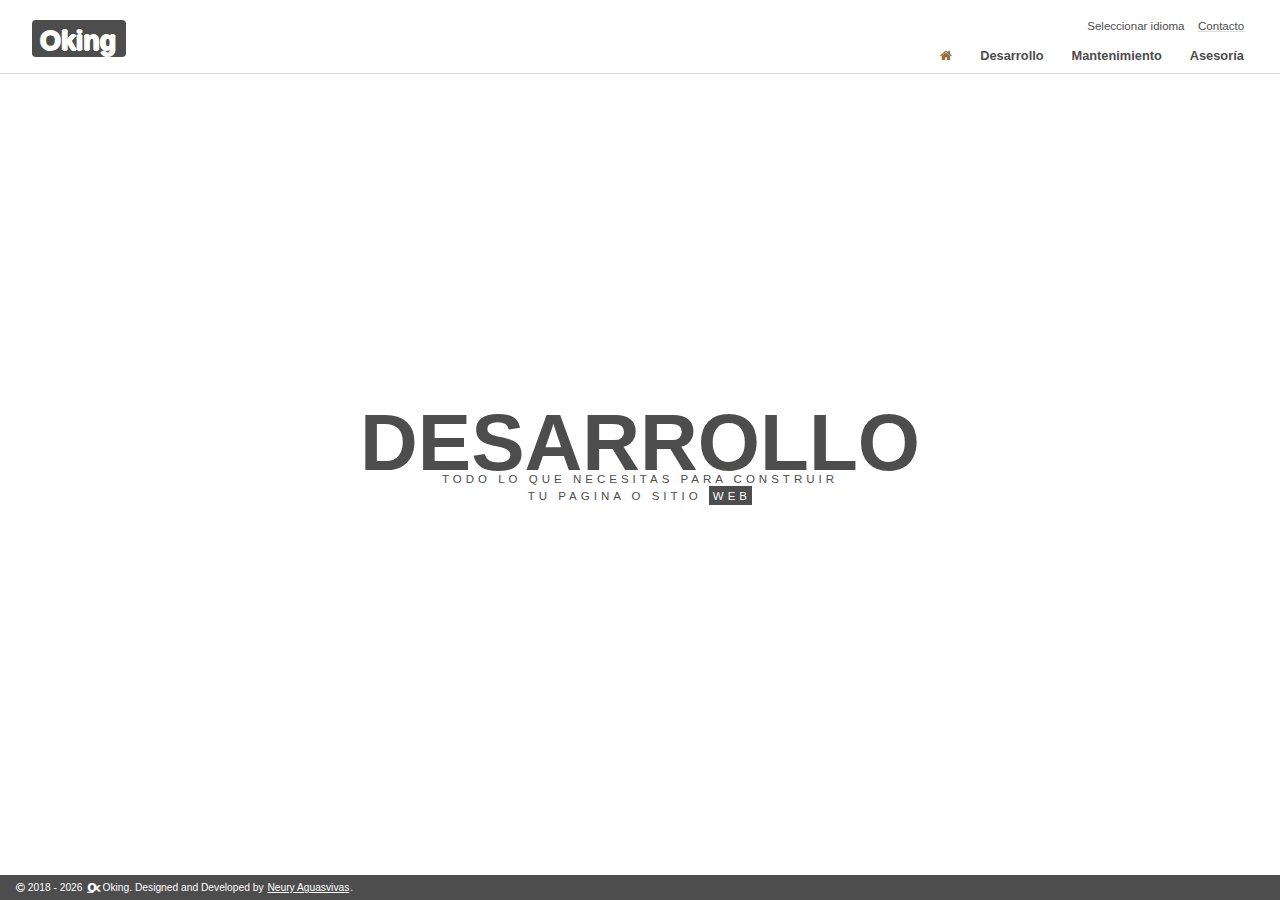
<file: index.html>
<!DOCTYPE html>
<html lang="es">
<head>
    <!--------------------------------------------------------------------------
    SEO
    --------------------------------------------------------------------------->
    <title>Oking | Servicios web</title>
    <meta charset="UTF-8">
    <link rel="icon" href="i_img/ok100.png" type="image/png" sizes="16x16">
    <meta name="author" content="Neury Eleasar Aguasvivas Lorenzo">
    <meta name="description" 
        content="
            Especialistas en la creación de paginas y sitios web. Entre y descubra mas servicios web como mantenimiento, 
            consultoría, entre otros.
        "
    >
    <meta name="keywords" 
        content="  
            Página web,
            Sitios web,
            Servicios web, 
            Desarrollo web, 
            Mantenimiento web, 
            Asesoría web, 
            Administración web,
            Guía web,
        "
    >
    <!--------------------------------------------------------------------------
    CSS 
    --------------------------------------------------------------------------->
    <meta name="viewport" content="width=device-width, initial-scale=1.0">
    <link rel='stylesheet' href='i_css/root.css' />
    <link rel='stylesheet' href='i_css/logo/ok.css' />
    <link rel='stylesheet' href='i_css/header.css' />
    <link rel='stylesheet' href='i_css/index.css' />
    <link rel='stylesheet' href='i_css/footer.css' />
    <!--------------------------------------------------------------------------
    JavaScript
    --------------------------------------------------------------------------->
    <link rel="stylesheet" href="https://cdnjs.cloudflare.com/ajax/libs/font-awesome/4.7.0/css/font-awesome.min.css">
</head>
<body>
<section class="n-grid">
<!------------------------------------------------------------------------------
header
------------------------------------------------------------------------------->
<section class="area_1">
    <header>
        <h1>Ok<span>ing</span></h1>
        <section>
            <div>
                <div id="idioma"></div>
                <button id="idiomas" title="Seleccionar idioma">Seleccionar idioma</button>
            </div>
                <a href="contacto.html" class="header_7" title="Contacto">Contacto</a>

        </section>
        <nav>
            <section>
                <ul class="maximo-oculto">
                    <li><a href="index.html" class="header_11 enlace" title="Inicio"><i class='fa fa-home'></i></a>
                        <div class="cubrir">
                            <a href="index.html" class="con" title="Inicio"><i class='fa fa-home'></i></a>
                        </div>
                    </li>
                    <li><a href="desarrollo-web.html" class="header_21 enlace" title="Desarrollo">Desarrollo</a>
                        <div class="cubrir">
                            <a href="desarrollo-web.html" class="con" title="Desarrollo">Desarrollo</a>
                        </div>
                    </li>
                    <li><a href="mantenimiento-web.html" class="header_31 enlace" title="Mantenimiento" id="ancho">Mantenimiento</a>
                        <div class="cubrir">
                            <a href="mantenimiento-web.html" class="con" title="Mantenimiento">Mantenimiento</a>
                        </div>
                    </li>
                    <li><a href="asesoria-web.html" class="header_41 enlace" title="Asesoría">Asesoría</a>
                        <div class="cubrir">
                            <a href="asesoria-web.html" class="con" title="Asesoría">Asesoría</a>
                        </div>
                    </li>
                </ul>
                <section class="mediano-oculto">
                    <ul>
                        <li><a href="index.html" class="header_12 enlace" title="Inicio"><i class='fa fa-home'></i></a>
                            <div class="cubrir">
                                <a href="index.html" class="con" title="Inicio"><i class='fa fa-home'></i></a>
                            </div>
                        </li>
                       <li><a href="desarrollo-web.html" class="header_22 enlace" title="Desarrollo">Desarrollo</a>
                            <div class="cubrir">
                                <a href="desarrollo-web.html" class="con" title="Desarrollo">Desarrollo</a>
                            </div>
                        </li>
                        <li><a href="mantenimiento-web.html" class="header_32 enlace" title="Mantenimiento" id="ancho">Mantenimiento</a>
                            <div class="cubrir">
                                <a href="mantenimiento-web.html" class="con" title="Mantenimiento">Mantenimiento</a>
                            </div>
                        </li>
                    </ul>
                    <button class="menu_tablet" title="Menu"><i class="fa fa-bars" aria-hidden="true"></i></button>
                    <section class="mediano">
                        <ul>
                            <li><a href="asesoria-web.html" class="header_42 enlace" title="Asesoría">Asesoría</a>
                                <div class="cubrir">
                                    <a href="asesoria-web.html" class="con" title="Asesoría">Asesoría</a>
                                </div>
                            </li>
                        </ul>
                    </section>
                </section>
                <section class="minimo-oculto">
                    <button class="menu_celular" title="Menu"><i class="fa fa-bars" aria-hidden="true"></i></button>
                    <section class="minimo">
                        <ul>
                            <li><a href="index.html" class="header_13 enlace" title="Inicio">Inicio</a>
                                <div class="cubrir">
                                    <a href="index.html" class="con" title="Inicio">Inicio</a>
                                </div>
                            </li>
                            <li><a href="desarrollo-web.html" class="header_23 enlace" title="Desarrollo">Desarrollo</a>
                                <div class="cubrir">
                                    <a href="desarrollo-web.html" class="con" title="Desarrollo">Desarrollo</a>
                                </div>
                            </li>
                            <li><a href="mantenimiento-web.html" class="header_33 enlace" title="Mantenimiento" id="ancho">Mantenimiento</a>
                                <div class="cubrir">
                                    <a href="mantenimiento-web.html" class="con" title="Mantenimiento">Mantenimiento</a>
                                </div>
                            </li>
                            <li><a href="asesoria-web.html" class="header_43 enlace" title="Asesoría">Asesoría</a>
                                <div class="cubrir">
                                    <a href="asesoria-web.html" class="con" title="Asesoría">Asesoría</a>
                                </div>
                            </li>
                        </ul>
                    </section>
                </section>
            </section>
        </nav>
    </header>
</section>
<!------------------------------------------------------------------------------
main
------------------------------------------------------------------------------->
<section class="area_2">
    <main>
        <div>
            <h2 class="diapositiva activo">desarrollo</h2>
            <h2 class="diapositiva">mantenimiento</h2>
            <h2 class="diapositiva">asesoría</h2>
            <p>todo lo que necesitas para construir <br>tu pagina o sitio <span>web</span></p>
        </div>
    </main>       
</section>
<!------------------------------------------------------------------------------
footer
------------------------------------------------------------------------------->
<section class="area_4">
    <footer>
        <section class="derechos">
            <p>
                <i class='fa fa-copyright'></i> 2018 - <span class="year"></span> 
                <i class="icono icon-ok">&#xe800;</i> Oking.
                <span>Designed and Developed by 
                    <a href="https://www.behance.net/neury" title="Neury Aguasvivas" class="foco_a">Neury Aguasvivas</a>.
                </span>
            </p>
        </section>
    </footer>
</section>
</section>
<!------------------------------------------------------------------------------
Resolución no acta
------------------------------------------------------------------------------->
<section class="no-acta">
    <i class='fa fa-tv'></i> 
    <h3 class="titulo"><i class='fa fa-exclamation-circle'></i> Resolución no acta</h3>
    <p>Amplie la pantalla o comuniquese con: <strong>neury.developer@gmail.com</strong></p>
</section>

<script type="module" src="l/i/header.js"></script>
<script src="l/i/index.js"></script>
</body>
</html>
</file>
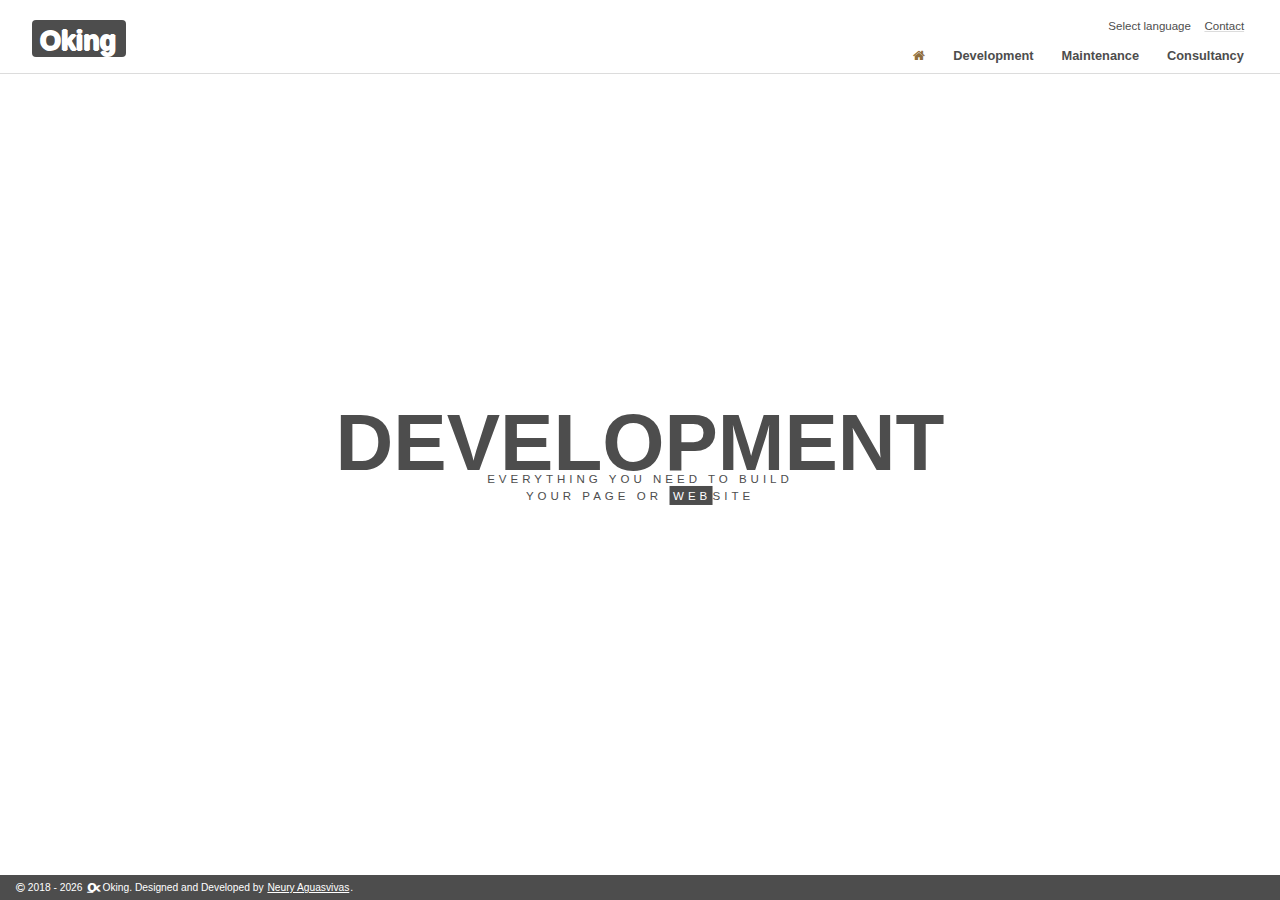
<file: en/index.html>
<!DOCTYPE html>
<html lang="en">
<head>
    <!--------------------------------------------------------------------------
    SEO
    --------------------------------------------------------------------------->
    <title>Oking | Web services</title>
    <meta charset="UTF-8">
    <link rel="icon" href="..//i_img/ok100.png" type="image/png" sizes="16x16">
    <meta name="author" content="Neury Eleasar Aguasvivas Lorenzo">
    <meta name="description" 
        content="
            Specialists in the creation of pages and websites. Enter and discover more web services such as maintenance,
            consulting, among others.
        "
    >
    <meta name="keywords" 
        content="  
            Web page,
            Websites,
            Web services, 
            Web development, 
            Web maintenance, 
            Web consultancy
        "
    >
    <!--------------------------------------------------------------------------
    CSS 
    --------------------------------------------------------------------------->
    <meta name="viewport" content="width=device-width, initial-scale=1.0">
    <link rel='stylesheet' href='../i_css/root.css' />
    <link rel='stylesheet' href='../i_css/logo/ok.css' />
    <link rel='stylesheet' href='../i_css/header.css' />
    <link rel='stylesheet' href='../i_css/index.css' />
    <link rel='stylesheet' href='../i_css/footer.css' />
    <!--------------------------------------------------------------------------
    JavaScript
    --------------------------------------------------------------------------->
    <link rel="stylesheet" href="https://cdnjs.cloudflare.com/ajax/libs/font-awesome/4.7.0/css/font-awesome.min.css">
</head>
<body>
<section class="n-grid">
<!------------------------------------------------------------------------------
header
------------------------------------------------------------------------------->
<section class="area_1">
    <header>
        <h1>Ok<span>ing</span></h1>
        <section>
            <div>
                <div id="idioma"></div>
                <button id="idiomas" title="Select language">Select language</button>
            </div>
                <a href="contact.html" class="header_7" title="Contact">Contact</a>

        </section>
        <nav>
            <section>
                <ul class="maximo-oculto">
                    <li><a href="index.html" class="header_11 enlace" title="Inicio"><i class='fa fa-home'></i></a>
                        <div class="cubrir">
                            <a href="index.html" class="con" title="Inicio"><i class='fa fa-home'></i></a>
                        </div>
                    </li>
                    <li><a href="web-development.html" class="header_21 enlace" title="Development">Development</a>
                        <div class="cubrir">
                            <a href="web-development.html" class="con" title="Development">Development</a>
                        </div>
                    </li>
                    <li><a href="web-maintenance.html" class="header_31 enlace" title="Maintenance">Maintenance</a>
                        <div class="cubrir">
                            <a href="web-maintenance.html" class="con" title="Maintenance">Maintenance</a>
                        </div>
                    </li>
                    <li><a href="web-consultancy.html" class="header_41 enlace" title="Consultancy">Consultancy</a>
                        <div class="cubrir">
                            <a href="web-consultancy.html" class="con" title="Consultancy">Consultancy</a>
                        </div>
                    </li>
                </ul>
                <section class="mediano-oculto">
                    <ul>
                        <li><a href="index.html" class="header_12 enlace" title="Inicio"><i class='fa fa-home'></i></a>
                            <div class="cubrir">
                                <a href="index.html" class="con" title="Inicio"><i class='fa fa-home'></i></a>
                            </div>
                        </li>
                       <li><a href="web-development.html" class="header_22 enlace" title="Development">Development</a>
                            <div class="cubrir">
                                <a href="web-development.html" class="con" title="Development">Development</a>
                            </div>
                        </li>
                        <li><a href="web-maintenance.html" class="header_32 enlace" title="Maintenance" id="ancho">Maintenance</a>
                            <div class="cubrir">
                                <a href="web-maintenance.html" class="con" title="Maintenance">Maintenance</a>
                            </div>
                        </li>
                    </ul>
                    <button class="menu_tablet" title="Menu"><i class="fa fa-bars" aria-hidden="true"></i></button>
                    <section class="mediano">
                        <ul>
                            <li><a href="web-consultancy.html" class="header_42 enlace" title="Consultancy">Consultancy</a>
                                <div class="cubrir">
                                    <a href="web-consultancy.html" class="con" title="Consultancy">Consultancy</a>
                                </div>
                            </li>
                        </ul>
                    </section>
                </section>
                <section class="minimo-oculto">
                    <button class="menu_celular" title="Menu"><i class="fa fa-bars" aria-hidden="true"></i></button>
                    <section class="minimo">
                        <ul>
                            <li><a href="index.html" class="header_13 enlace" title="Inicio">Inicio</a>
                                <div class="cubrir">
                                    <a href="index.html" class="con" title="Inicio">Inicio</a>
                                </div>
                            </li>
                            <li><a href="web-development.html" class="header_23 enlace" title="Development">Development</a>
                                <div class="cubrir">
                                    <a href="web-development.html" class="con" title="Development">Development</a>
                                </div>
                            </li>
                            <li><a href="web-maintenance.html" class="header_33 enlace" title="Maintenance" id="ancho">Maintenance</a>
                                <div class="cubrir">
                                    <a href="web-maintenance.html" class="con" title="Maintenance">Maintenance</a>
                                </div>
                            </li>
                            <li><a href="web-consultancy.html" class="header_43 enlace" title="Consultancy">Consultancy</a>
                                <div class="cubrir">
                                    <a href="web-consultancy.html" class="con" title="Consultancy">Consultancy</a>
                                </div>
                            </li>
                        </ul>
                    </section>
                </section>
            </section>
        </nav>
    </header>
</section>
<!------------------------------------------------------------------------------
main
------------------------------------------------------------------------------->
<section class="area_2">
    <main>
        <div>
            <h2 class="diapositiva activo">development</h2>
            <h2 class="diapositiva">maintenance</h2>
            <h2 class="diapositiva">consultancy</h2>
            <!--h2 class="diapositiva">management</h2-->
            <!--h2 class="diapositiva">guide</h2-->
            <p>everything you need to build <br>your page or <span>web</span>site</p>
        </div>
    </main>       
</section>
<!------------------------------------------------------------------------------
footer
------------------------------------------------------------------------------->
<section class="area_4">
    <footer>
        <section class="derechos">
            <p>
                <i class='fa fa-copyright'></i> 2018 - <span class="year"></span> 
                <i class="icono icon-ok">&#xe800;</i> Oking.
                <span>Designed and Developed by 
                    <a href="https://www.behance.net/neury" title="Neury Aguasvivas" class="foco_a">Neury Aguasvivas</a>.
                </span>
            </p>
        </section>
    </footer>
</section>
</section>
<!------------------------------------------------------------------------------
Resolución no acta
------------------------------------------------------------------------------->
<section class="no-acta">
    <i class='fa fa-tv'></i> 
    <h3 class="titulo"><i class='fa fa-exclamation-circle'></i> Resolution not act</h3>
    <p>Enlarge the screen or contact: <strong>neury.developer@gmail.com</strong></p>
</section>

<script type="module" src="../l/i/header.js"></script>
<script src="../l/i/index.js"></script>
</body>
</html>
</file>
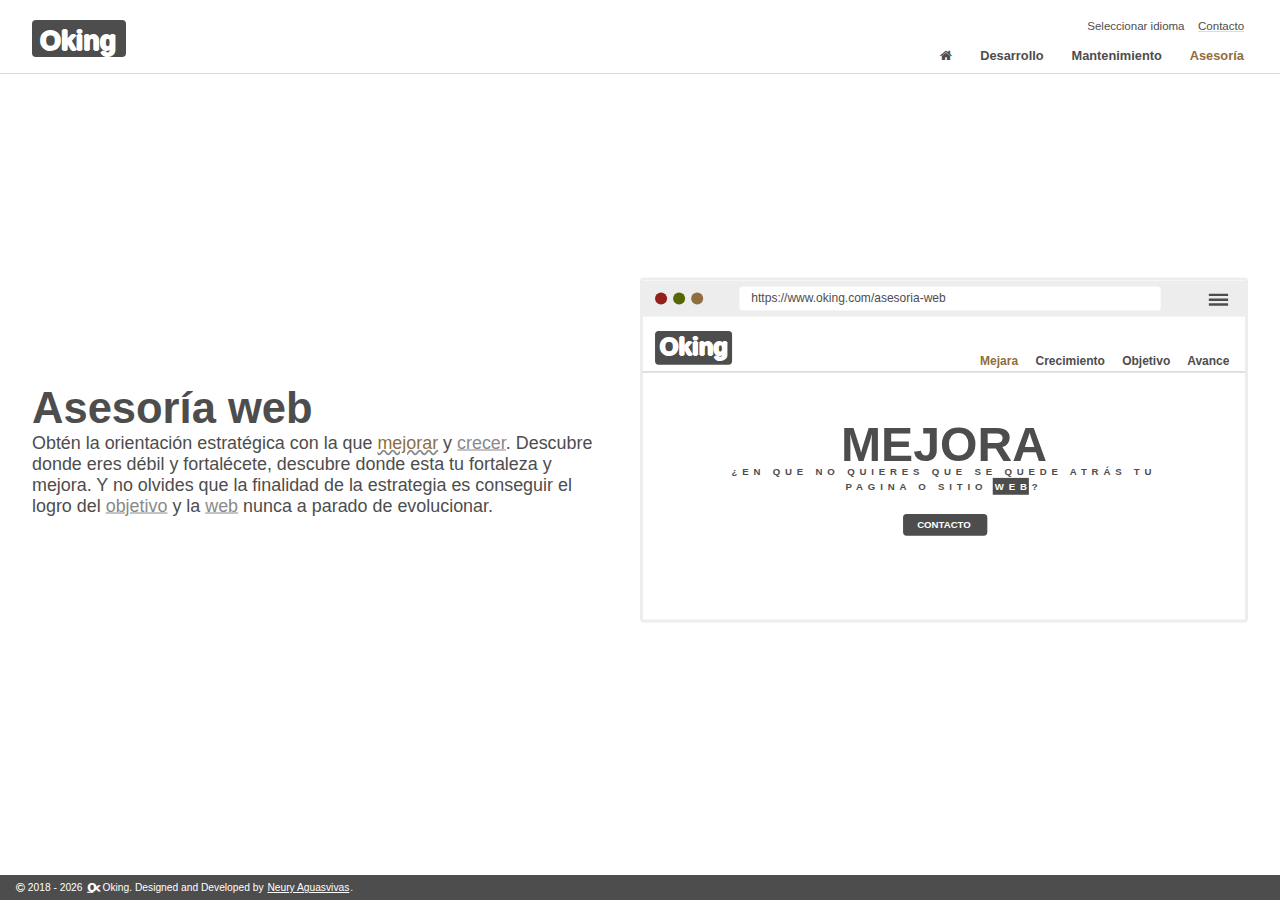
<file: asesoria-web.html>
<!DOCTYPE html>
<html lang="es">
<html>
<head>
    <!--------------------------------------------------------------------------
    SEO
    --------------------------------------------------------------------------->
    <title>Asesoría web | Oking</title>
    <meta charset="UTF-8">
    <link rel="icon" href="i_img/ok100.png" type="image/png" sizes="16x16">
    <!--------------------------------------------------------------------------
    CSS 
    --------------------------------------------------------------------------->
    <meta name="viewport" content="width=device-width, initial-scale=1.0">
    <link rel='stylesheet' href='i_css/root.css' />
    <link rel='stylesheet' href='i_css/logo/ok.css' />
    <link rel='stylesheet' href='i_css/header.css' />
    <link rel='stylesheet' href='i_css/index_comun.css' />
    <link rel='stylesheet' href='i_css/footer.css' />
    <!--------------------------------------------------------------------------
    JavaScript
    --------------------------------------------------------------------------->
    <link rel="stylesheet" href="https://cdnjs.cloudflare.com/ajax/libs/font-awesome/4.7.0/css/font-awesome.min.css">
</head>
<body>
<section class="n-grid">
<!------------------------------------------------------------------------------
header
------------------------------------------------------------------------------->
<section class="area_1">
    <header>
        <h1>Ok<span>ing</span></h1>
        <section>
            <div>
                <div id="idioma"></div>
                <button id="idiomas" title="Seleccionar idioma">Seleccionar idioma</button>
            </div>
                <a href="contacto.html" class="header_7" title="Contacto">Contacto</a>

        </section>
        <nav>
            <section>
                <ul class="maximo-oculto">
                    <li><a href="index.html" class="header_11 enlace" title="Inicio"><i class='fa fa-home'></i></a>
                        <div class="cubrir">
                            <a href="index.html" class="con" title="Inicio"><i class='fa fa-home'></i></a>
                        </div>
                    </li>
                    <li><a href="desarrollo-web.html" class="header_21 enlace" title="Desarrollo">Desarrollo</a>
                        <div class="cubrir">
                            <a href="desarrollo-web.html" class="con" title="Desarrollo">Desarrollo</a>
                        </div>
                    </li>
                    <li><a href="mantenimiento-web.html" class="header_31 enlace" title="Mantenimiento" id="ancho">Mantenimiento</a>
                        <div class="cubrir">
                            <a href="mantenimiento-web.html" class="con" title="Mantenimiento">Mantenimiento</a>
                        </div>
                    </li>
                    <li><a href="asesoria-web.html" class="header_41 enlace" title="Asesoría">Asesoría</a>
                        <div class="cubrir">
                            <a href="asesoria-web.html" class="con" title="Asesoría">Asesoría</a>
                        </div>
                    </li>
                </ul>
                <section class="mediano-oculto">
                    <ul>
                        <li><a href="index.html" class="header_12 enlace" title="Inicio"><i class='fa fa-home'></i></a>
                            <div class="cubrir">
                                <a href="index.html" class="con" title="Inicio"><i class='fa fa-home'></i></a>
                            </div>
                        </li>
                       <li><a href="desarrollo-web.html" class="header_22 enlace" title="Desarrollo">Desarrollo</a>
                            <div class="cubrir">
                                <a href="desarrollo-web.html" class="con" title="Desarrollo">Desarrollo</a>
                            </div>
                        </li>
                        <li><a href="mantenimiento-web.html" class="header_32 enlace" title="Mantenimiento" id="ancho">Mantenimiento</a>
                            <div class="cubrir">
                                <a href="mantenimiento-web.html" class="con" title="Mantenimiento">Mantenimiento</a>
                            </div>
                        </li>
                    </ul>
                    <button class="menu_tablet" title="Menu"><i class="fa fa-bars" aria-hidden="true"></i></button>
                    <section class="mediano">
                        <ul>
                            <li><a href="asesoria-web.html" class="header_42 enlace" title="Asesoría">Asesoría</a>
                                <div class="cubrir">
                                    <a href="asesoria-web.html" class="con" title="Asesoría">Asesoría</a>
                                </div>
                            </li>
                        </ul>
                    </section>
                </section>
                <section class="minimo-oculto">
                    <button class="menu_celular" title="Menu"><i class="fa fa-bars" aria-hidden="true"></i></button>
                    <section class="minimo">
                        <ul>
                            <li><a href="index.html" class="header_13 enlace" title="Inicio">Inicio</a>
                                <div class="cubrir">
                                    <a href="index.html" class="con" title="Inicio">Inicio</a>
                                </div>
                            </li>
                            <li><a href="desarrollo-web.html" class="header_23 enlace" title="Desarrollo">Desarrollo</a>
                                <div class="cubrir">
                                    <a href="desarrollo-web.html" class="con" title="Desarrollo">Desarrollo</a>
                                </div>
                            </li>
                            <li><a href="mantenimiento-web.html" class="header_33 enlace" title="Mantenimiento" id="ancho">Mantenimiento</a>
                                <div class="cubrir">
                                    <a href="mantenimiento-web.html" class="con" title="Mantenimiento">Mantenimiento</a>
                                </div>
                            </li>
                            <li><a href="asesoria-web.html" class="header_43 enlace" title="Asesoría">Asesoría</a>
                                <div class="cubrir">
                                    <a href="asesoria-web.html" class="con" title="Asesoría">Asesoría</a>
                                </div>
                            </li>
                        </ul>
                    </section>
                </section>
            </section>
        </nav>
    </header>
</section>
<!------------------------------------------------------------------------------
main
------------------------------------------------------------------------------->
<section class="area_2">
    <main>
        <h2>Asesoría web</h2>
        <p>
            Obtén la orientación estratégica con la que <span class="desarrollo">mejorar</span> y <span class="desarrollo">crecer</span>. Descubre donde eres débil 
            y fortalécete, descubre donde esta tu fortaleza y mejora. Y no olvides que la finalidad de la estrategia es 
            conseguir el logro del <span class="desarrollo">objetivo</span> y la <span class="desarrollo">web</span> nunca a parado de evolucionar. 
        </p>
    </main>
</section>
<!------------------------------------------------------------------------------
aside
------------------------------------------------------------------------------->
<section class="area_3" style="">
    <aside>
        <div class="navegador">
            <svg viewBox="0 0 500 280">
                <title>Asesoría web</title>
                <desc>Gráfico de asesoría web, para ilustración.</desc>
            
                <rect id="barra" x="0" y="0" rx="0" ry="0"/>
                <g id="circles">
                    <circle cx="45" cy="15" r="5" />
                    <circle cx="30" cy="15" r="5" />
                    <circle cx="15" cy="15" r="5" />
                </g>
                <rect id="url" x=80 y="5" rx="3" ry="3"/>
                <text id="link" x="90" y="18">https://www.oking.com/asesoria-web</text>
                <g id="menu">
                    <line x1="470" y1="12" x2="486" y2="12" />
                    <line x1="470" y1="16" x2="486" y2="16" />
                    <line x1="470" y1="20" x2="486" y2="20" />
                </g>

                <rect id="marca" x="10" y="42" rx="3" ry="3" />
                <text x="14" y="62" class="logo">
                    <tspan>Ok</tspan><tspan>ing</tspan>
                </text>
                <text x="280" y="70" class="servicio svg_titulo">Mejara</text>
                <text x="326" y="70" class="servicio">Crecimiento</text>
                <text x="398" y="70" class="servicio" >Objetivo</text>
                <text x="452" y="70" class="servicio">Avance</text>
                <line x1="0" y1="76" x2="500" y2="76" />

                <g id="desarrollos">
                    <text x="250" y="150" text-anchor="middle" class="diapositiva activo">mejora</text>
                    <text x="250" y="150" text-anchor="middle" class="diapositiva">crecimiento</text>
                    <text x="250" y="150" text-anchor="middle" class="diapositiva">objetivo</text>
                    <text x="250" y="150" text-anchor="middle" class="diapositiva">avance</text>
                </g>
                <rect x="290.50" y="164" rx="0" ry="0" width="30" height="14" class="web" />
                <text x="250" y="162" text-anchor="middle" class="descripcion">¿en que no quieres que se quede atrás tu</text>
                <text x="250" y="174" text-anchor="middle" class="descripcion">pagina o sitio <tspan fill="white">web</tspan>?</text>
                <rect x="216" y="194" rx="3" ry="3" width="70" height="18" class="svg_contacto_back"  />
                <a href="contacto.html" role="link">
                    <title>Contacto</title>
                    <text class="svg_contacto" x="250" y="206" text-anchor="middle">Contacto</text>
                </a>
            </svg>
        </div>
    </aside>
</section>
<!------------------------------------------------------------------------------
footer
------------------------------------------------------------------------------->
<section class="area_4">
    <footer>
        <section class="derechos">
            <p>
                <i class='fa fa-copyright'></i> 2018 - <span class="year"></span> 
                <i class="icono icon-ok">&#xe800;</i> Oking.
                <span>Designed and Developed by 
                    <a href="https://www.behance.net/neury" title="Neury Aguasvivas" class="foco_a">Neury Aguasvivas</a>.
                </span>
            </p>
        </section>
    </footer>
</section>
</section>
<!------------------------------------------------------------------------------
Resolución no acta
------------------------------------------------------------------------------->
<section class="no-acta">
    <i class='fa fa-tv'></i> 
    <h3 class="titulo"><i class='fa fa-exclamation-circle'></i> Resolución no acta</h3>
    <p>Amplie la pantalla o comuniquese con: <strong>neury.developer@gmail.com</strong></p>
</section>

<script type="module" src="l/i/header.js"></script>
<script src="l/i/svg.js"></script>
</body>
</html>
</file>
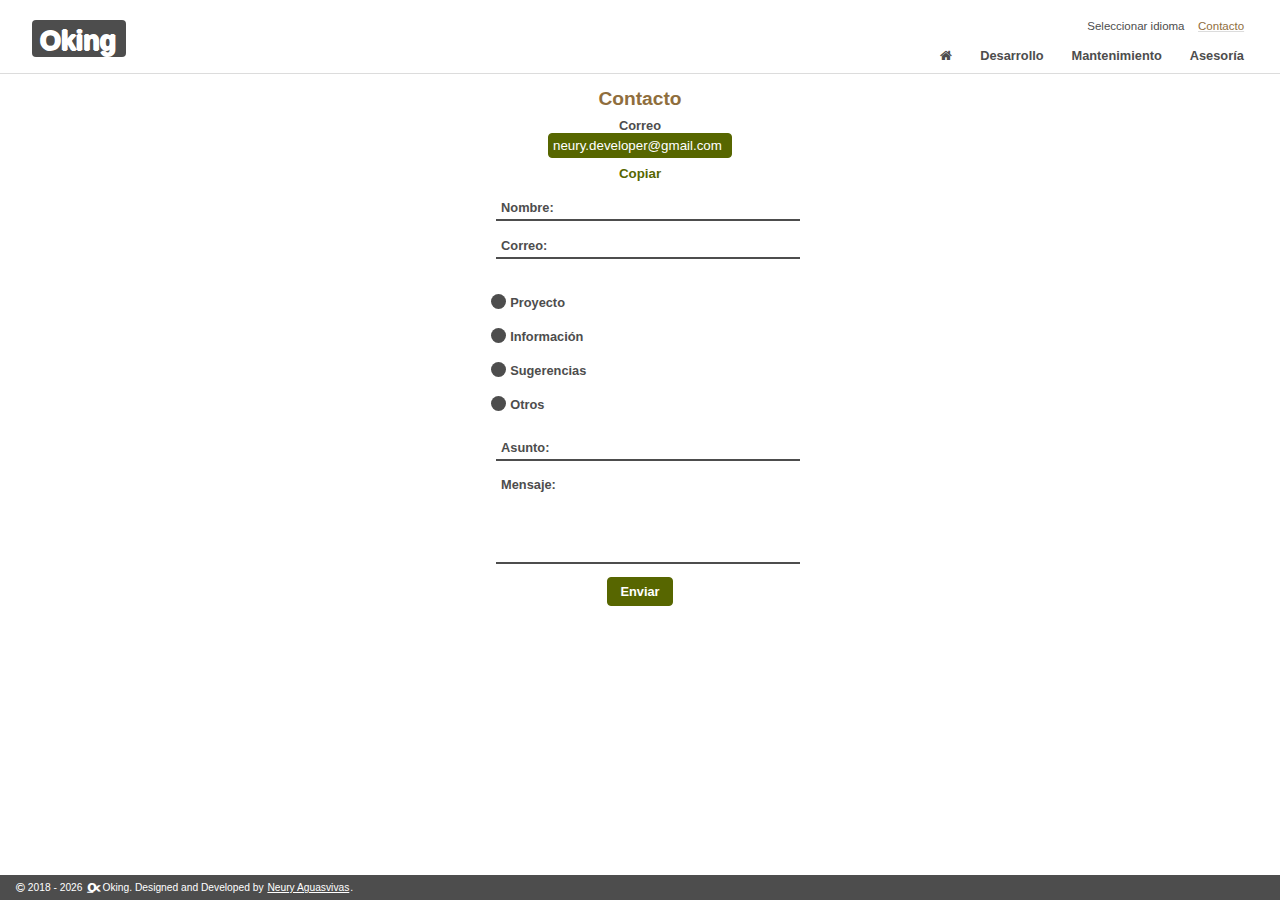
<file: contacto.html>
<!DOCTYPE html>
<html lang="es">
<html>
<head>
    <!--------------------------------------------------------------------------
    SEO
    --------------------------------------------------------------------------->
    <title>Contacto | Oking</title>
    <meta charset="UTF-8">
    <link rel="icon" href="i_img/ok100.png" type="image/png" sizes="16x16">
    <meta name="viewport" content="width=device-width, initial-scale=1.0">
    <!--------------------------------------------------------------------------
    CSS 
    --------------------------------------------------------------------------->
    <link rel='stylesheet' href='i_css/root.css' />
    <link rel='stylesheet' href='i_css/logo/ok.css' />
    <link rel='stylesheet' href='i_css/header.css' />
    <link rel='stylesheet' href='i_css/contacto.css' />
    <link rel='stylesheet' href='i_css/footer.css' />
    <!--------------------------------------------------------------------------
    JavaScript
    --------------------------------------------------------------------------->
    <link rel="stylesheet" href="https://cdnjs.cloudflare.com/ajax/libs/font-awesome/4.7.0/css/font-awesome.min.css">
</head>
<body>
<section class="n-grid">
<!------------------------------------------------------------------------------
header
------------------------------------------------------------------------------->
<section class="area_1">
    <header>
        <h1>Ok<span>ing</span></h1>
        <section>
            <div>
                <div id="idioma"></div>
                <button id="idiomas" title="Seleccionar idioma">Seleccionar idioma</button>
            </div>
                <a href="contacto.html" class="header_7" title="Contacto">Contacto</a>
        </section>
        <nav>
            <section>
                <ul class="maximo-oculto">
                    <li><a href="index.html" class="header_11 enlace" title="Inicio"><i class='fa fa-home'></i></a>
                        <div class="cubrir">
                            <a href="index.html" class="con" title="Inicio"><i class='fa fa-home'></i></a>
                        </div>
                    </li>
                    <li><a href="desarrollo-web.html" class="header_21 enlace" title="Desarrollo">Desarrollo</a>
                        <div class="cubrir">
                            <a href="desarrollo-web.html" class="con" title="Desarrollo">Desarrollo</a>
                        </div>
                    </li>
                    <li><a href="mantenimiento-web.html" class="header_31 enlace" title="Mantenimiento" id="ancho">Mantenimiento</a>
                        <div class="cubrir">
                            <a href="mantenimiento-web.html" class="con" title="Mantenimiento">Mantenimiento</a>
                        </div>
                    </li>
                    <li><a href="asesoria-web.html" class="header_41 enlace" title="Asesoría">Asesoría</a>
                        <div class="cubrir">
                            <a href="asesoria-web.html" class="con" title="Asesoría">Asesoría</a>
                        </div>
                    </li>
                </ul>
                <section class="mediano-oculto">
                    <ul>
                        <li><a href="index.html" class="header_12 enlace" title="Inicio"><i class='fa fa-home'></i></a>
                            <div class="cubrir">
                                <a href="index.html" class="con" title="Inicio"><i class='fa fa-home'></i></a>
                            </div>
                        </li>
                       <li><a href="desarrollo-web.html" class="header_22 enlace" title="Desarrollo">Desarrollo</a>
                            <div class="cubrir">
                                <a href="desarrollo-web.html" class="con" title="Desarrollo">Desarrollo</a>
                            </div>
                        </li>
                        <li><a href="mantenimiento-web.html" class="header_32 enlace" title="Mantenimiento" id="ancho">Mantenimiento</a>
                            <div class="cubrir">
                                <a href="mantenimiento-web.html" class="con" title="Mantenimiento">Mantenimiento</a>
                            </div>
                        </li>
                    </ul>
                    <button class="menu_tablet" title="Menu"><i class="fa fa-bars" aria-hidden="true"></i></button>
                    <section class="mediano">
                        <ul>
                            <li><a href="asesoria-web.html" class="header_42 enlace" title="Asesoría">Asesoría</a>
                                <div class="cubrir">
                                    <a href="asesoria-web.html" class="con" title="Asesoría">Asesoría</a>
                                </div>
                            </li>
                        </ul>
                    </section>
                </section>
                <section class="minimo-oculto">
                    <button class="menu_celular" title="Menu"><i class="fa fa-bars" aria-hidden="true"></i></button>
                    <section class="minimo">
                        <ul>
                            <li><a href="index.html" class="header_13 enlace" title="Inicio">Inicio</a>
                                <div class="cubrir">
                                    <a href="index.html" class="con" title="Inicio">Inicio</a>
                                </div>
                            </li>
                            <li><a href="desarrollo-web.html" class="header_23 enlace" title="Desarrollo">Desarrollo</a>
                                <div class="cubrir">
                                    <a href="desarrollo-web.html" class="con" title="Desarrollo">Desarrollo</a>
                                </div>
                            </li>
                            <li><a href="mantenimiento-web.html" class="header_33 enlace" title="Mantenimiento" id="ancho">Mantenimiento</a>
                                <div class="cubrir">
                                    <a href="mantenimiento-web.html" class="con" title="Mantenimiento">Mantenimiento</a>
                                </div>
                            </li>
                            <li><a href="asesoria-web.html" class="header_43 enlace" title="Asesoría">Asesoría</a>
                                <div class="cubrir">
                                    <a href="asesoria-web.html" class="con" title="Asesoría">Asesoría</a>
                                </div>
                            </li>
                        </ul>
                    </section>
                </section>
            </section>
        </nav>
    </header>
</section>
<!------------------------------------------------------------------------------
main
------------------------------------------------------------------------------->
<section class="area_2">
    <main>
        <section>
            <h2>Contacto</h2>
            <section>
                <label for="email">Correo</label><br>
                <input type="text" id="email" value="neury.developer@gmail.com" disabled=""><div class="info">
                    <button id="copiar">
                        <span id="dato" class="dato">Copiar correo</span>
                        Copiar
                    </button>
                </div>
            </section>
        </section>
        <section id="res">
            <form name="contacto" id="contacto">
                <label class="label" for="nombre">Nombre: &nbsp;
                    <input type="text" name="nombre" id="nombre" required="" class="input"
                        maxlength="50"
                        pattern="^[A-Za-záéíóúÁÉÍÓÚñÑ\s]{3,}$"
                        title="Solo se aceptan letras y espacios en blanco."
                    >
                    <svg viewBox="0 0 20 20" class="icono">
                        <title>Icono de nombre</title>
                        <path d="M0 0 L10 10 L0 20"></path>
                    </svg>
                    <svg viewBox="0 0 40 2" preserveAspectRatio="none" class="linea">
                        <title>Linea</title>
                        <path d="M0 1 L40 1"/>
                        <path d="M0 1 L40 1" class="focus"/>
                        <path d="M0 1 L40 1" class="invalid"/>
                        <path d="M0 1 L40 1" class="valid"/>
                    </svg>
                </label>
                <label class="label">Correo: &nbsp;
                    <input type="email" name="correo" id="correo" required="" class="input" 
                        maxlength="80"
                        pattern="^[a-z0-9._%+-]+@[a-z0-9.-]+\.[a-z]{2,}$"
                        title="Ingrese una dirección de correo valida."
                    >
                    <svg viewBox="0 0 20 20" class="icono">
                        <title>Icono de correo</title>
                        <path d="M0 0 L10 10 L0 20"></path>
                    </svg>
                    <svg viewBox="0 0 40 2" preserveAspectRatio="none" class="linea">
                        <title>Linea</title>
                        <path d="M0 1 L40 1"/>
                        <path d="M0 1 L40 1" class="focus"/>
                        <path d="M0 1 L40 1" class="invalid"/>
                        <path d="M0 1 L40 1" class="valid"/>
                    </svg>
                </label>
                <section style="width: 300px;margin: 16px 0px 0px 0px;">
                    <label for="proyecto" class="envase" tabindex="0">Proyecto 
                        <input type="radio" name="tema" id="proyecto" value="Proyecto"
                            maxlength="12"
                            pattern="^[A-Za-z]{3,}$"
                        >
                        <span class="tema"></span>
                    </label>
                    <label for="informacion" class="envase" tabindex="0">Información
                        <input type="radio" name="tema" id="informacion" value="Informacion"
                            maxlength="12"
                            pattern="^[A-Za-z]{3,}$"
                        >
                        <span class="tema"></span>
                    </label>
                    <label for="sugerencias" class="envase" tabindex="0">Sugerencias
                        <input type="radio" name="tema" id="sugerencias" value="Sugerencias"
                            maxlength="12"
                            pattern="^[A-Za-z]{3,}$"
                        >
                        <span class="tema"></span>
                    </label>
                    <label for="otros" class="envase" tabindex="0">Otros
                        <input type="radio" name="tema" id="otros" value="Otros"
                            maxlength="12"
                            pattern="^[A-Za-z]{3,}$"
                        >
                        <span class="tema"></span>
                    </label>
                </section>
                <label class="label"> Asunto: &nbsp;
                    <input type="text" name="asunto" id="asunto" required="" class="input"
                        maxlength="50"
                        pattern="^[A-Za-záéíóúÁÉÍÓÚñÑ\s]{3,}$"
                        title="Solo se aceptan letras y espacios en blanco."
                    >
                    <svg viewBox="0 0 20 20" class="icono">
                        <title>Icono de asunto</title>
                        <path d="M0 0 L10 10 L0 20"></path>
                    </svg>
                    <svg viewBox="0 0 40 2" preserveAspectRatio="none" class="linea">
                        <title>Linea</title>
                        <path d="M0 1 L40 1"/>
                        <path d="M0 1 L40 1" class="focus"/>
                        <path d="M0 1 L40 1" class="invalid"/>
                        <path d="M0 1 L40 1" class="valid"/>
                    </svg>
                </label>
                <label class="label" style="margin: 2px 0px 0px 0px;">Mensaje: &nbsp;
                    <textarea name="mensaje" id="mensaje" placeholder="" required="" 
                        maxlength="140"
                        title="Solo se aceptan letras, espacios en blanco y los estos caracteres (,.¿?¡!@#). Cualquier otra cosa lo puede expresar con palabras."
                    ></textarea>
                    <svg viewBox="0 0 20 20" class="icono">
                        <title>Icono de mensaja</title>
                        <path d="M0 0 L10 10 L0 20"></path>
                    </svg>
                    <svg viewBox="0 0 40 2" preserveAspectRatio="none" class="linea">
                        <title>Linea</title>
                        <path d="M0 1 L40 1"/>
                        <path d="M0 1 L40 1" class="focus"/>
                        <path d="M0 1 L40 1" class="invalid"/>
                        <path d="M0 1 L40 1" class="valid"/>
                    </svg>
                </label>
                <button type="submit" id="submit" value="ES">Enviar</button>
            </form>
        </section>
    </main>
</section>
<!------------------------------------------------------------------------------
footer
------------------------------------------------------------------------------->
<section class="area_4">
    <footer>
        <section class="derechos">
            <p>
                <i class='fa fa-copyright'></i> 2018 - <span class="year"></span> 
                <i class="icono icon-ok">&#xe800;</i> Oking.
                <span>Designed and Developed by 
                    <a href="https://www.behance.net/neury" title="Neury Aguasvivas" class="foco_a">Neury Aguasvivas</a>.
                </span>
            </p>
        </section>
    </footer>
</section>
</section>
<!------------------------------------------------------------------------------
Resolución no acta
------------------------------------------------------------------------------->
<section class="no-acta">
    <i class='fa fa-tv'></i> 
    <h3 class="titulo"><i class='fa fa-exclamation-circle'></i> Resolución no acta</h3>
    <p>Amplie la pantalla o comuniquese con: <strong>neury.developer@gmail.com</strong></p>
</section>
<!------------------------------------------------------------------------------ 
Enviar: modal
------------------------------------------------------------------------------->
<div id="enviar" class="enviar">
    <div class="contenedor">
        <p><span>Para:</span> neury.developer@gmail.com</p>
        <p><span>Asunto:</span> <span id="subject"></span></p>
        <p><span>Mensaje:</span><br><span id="message"></span></p>
        <button id="cerrar">Cerrar</button>  
        <p>
            Actualmente la base de datos esta en mantenimiento, puede abrir su correo en otra ventana, 
            y copiar y pegar el mensaje que ha escrito. Lamentamos las molestias.
        </p>
    </div>
</div>

<script type="module" src="l/i/header.js"></script>
<script type="module" src="l/i/contacto.js"></script>
<script type="module" src="l/l/contacto.js"></script>
</body>
</html>
</file>
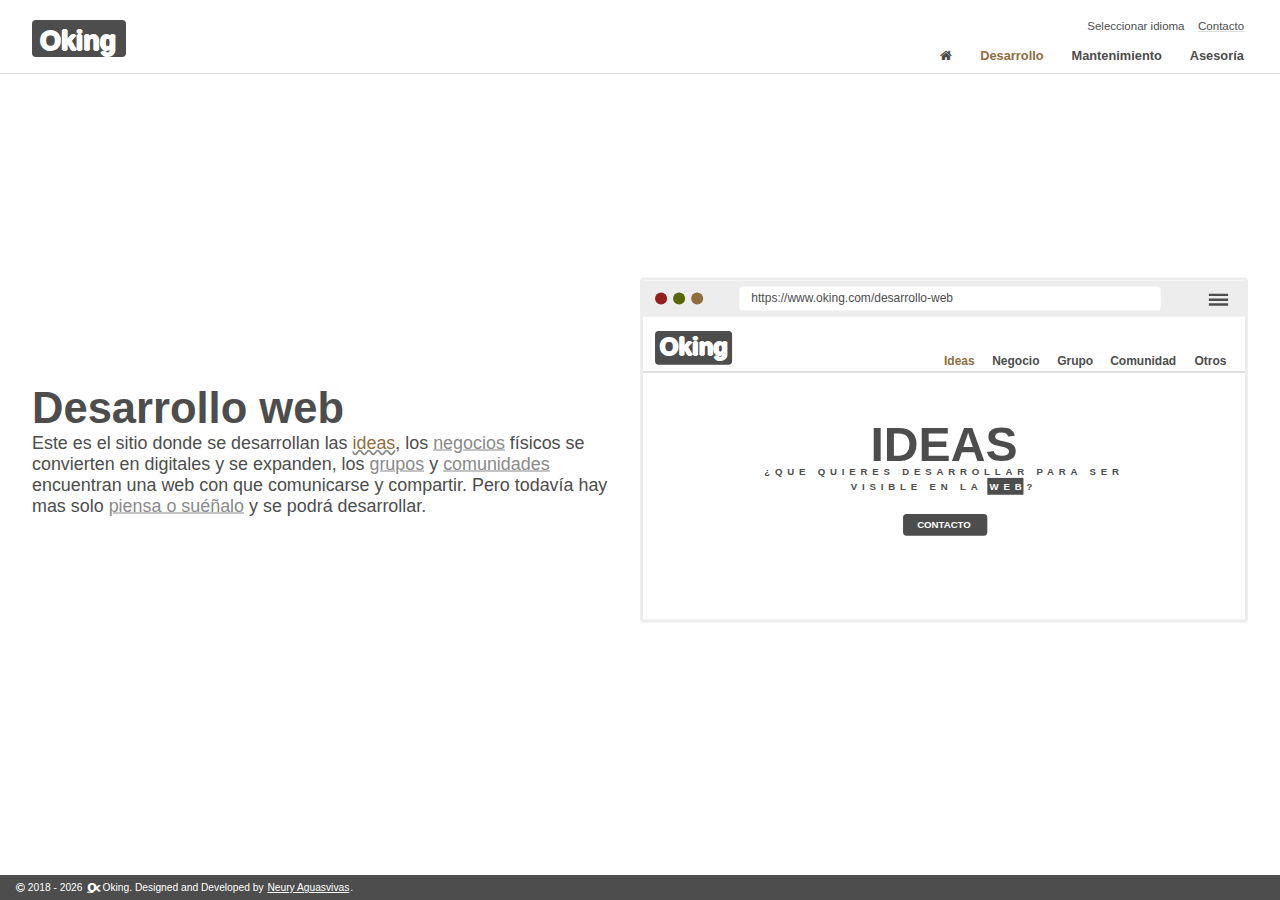
<file: desarrollo-web.html>
<!DOCTYPE html>
<html lang="es">
<head>
    <!--------------------------------------------------------------------------
    SEO
    --------------------------------------------------------------------------->
    <title>Desarrollo web | Oking</title>
    <meta charset="UTF-8">
    <link rel="icon" href="i_img/ok100.png" type="image/png" sizes="16x16">
    <meta name="author" content="Neury Aguasvivas">
    <!--------------------------------------------------------------------------
    CSS 
    --------------------------------------------------------------------------->
    <meta name="viewport" content="width=device-width, initial-scale=1.0">
    <link rel='stylesheet' href='i_css/root.css' />
    <link rel='stylesheet' href='i_css/logo/ok.css' />
    <link rel='stylesheet' href='i_css/header.css' />
    <link rel='stylesheet' href='i_css/index_comun.css' />
    <link rel='stylesheet' href='i_css/footer.css' />
    <!--------------------------------------------------------------------------
    JavaScript
    --------------------------------------------------------------------------->
    <link rel="stylesheet" href="https://cdnjs.cloudflare.com/ajax/libs/font-awesome/4.7.0/css/font-awesome.min.css">
</head>
<body>
<section class="n-grid">
<!------------------------------------------------------------------------------
header
------------------------------------------------------------------------------->
<section class="area_1">
    <header>
        <h1>Ok<span>ing</span></h1>
        <section>
            <div>
                <div id="idioma"></div>
                <button id="idiomas" title="Seleccionar idioma">Seleccionar idioma</button>
            </div>
            <a href="contacto.html" class="header_7" title="Contacto">Contacto</a>
        </section>
        <nav>
            <section>
                <ul class="maximo-oculto">
                    <li><a href="index.html" class="header_11 enlace" title="Inicio"><i class='fa fa-home'></i></a>
                        <div class="cubrir">
                            <a href="index.html" class="con" title="Inicio"><i class='fa fa-home'></i></a>
                        </div>
                    </li>
                    <li><a href="desarrollo-web.html" class="header_21 enlace" title="Desarrollo">Desarrollo</a>
                        <div class="cubrir">
                            <a href="desarrollo-web.html" class="con" title="Desarrollo">Desarrollo</a>
                        </div>
                    </li>
                    <li><a href="mantenimiento-web.html" class="header_31 enlace" title="Mantenimiento" id="ancho">Mantenimiento</a>
                        <div class="cubrir">
                            <a href="mantenimiento-web.html" class="con" title="Mantenimiento">Mantenimiento</a>
                        </div>
                    </li>
                    <li><a href="asesoria-web.html" class="header_41 enlace" title="Asesoría">Asesoría</a>
                        <div class="cubrir">
                            <a href="asesoria-web.html" class="con" title="Asesoría">Asesoría</a>
                        </div>
                    </li>
                </ul>
                <section class="mediano-oculto">
                    <ul>
                        <li><a href="index.html" class="header_12 enlace" title="Inicio"><i class='fa fa-home'></i></a>
                            <div class="cubrir">
                                <a href="index.html" class="con" title="Inicio"><i class='fa fa-home'></i></a>
                            </div>
                        </li>
                       <li><a href="desarrollo-web.html" class="header_22 enlace" title="Desarrollo">Desarrollo</a>
                            <div class="cubrir">
                                <a href="desarrollo-web.html" class="con" title="Desarrollo">Desarrollo</a>
                            </div>
                        </li>
                        <li><a href="mantenimiento-web.html" class="header_32 enlace" title="Mantenimiento" id="ancho">Mantenimiento</a>
                            <div class="cubrir">
                                <a href="mantenimiento-web.html" class="con" title="Mantenimiento">Mantenimiento</a>
                            </div>
                        </li>
                    </ul>
                    <button class="menu_tablet" title="Menu"><i class="fa fa-bars" aria-hidden="true"></i></button>
                    <section class="mediano">
                        <ul>
                            <li><a href="asesoria-web.html" class="header_42 enlace" title="Asesoría">Asesoría</a>
                                <div class="cubrir">
                                    <a href="asesoria-web.html" class="con" title="Asesoría">Asesoría</a>
                                </div>
                            </li>
                        </ul>
                    </section>
                </section>
                <section class="minimo-oculto">
                    <button class="menu_celular" title="Menu"><i class="fa fa-bars" aria-hidden="true"></i></button>
                    <section class="minimo">
                        <ul>
                            <li><a href="index.html" class="header_13 enlace" title="Inicio">Inicio</a>
                                <div class="cubrir">
                                    <a href="index.html" class="con" title="Inicio">Inicio</a>
                                </div>
                            </li>
                            <li><a href="desarrollo-web.html" class="header_23 enlace" title="Desarrollo">Desarrollo</a>
                                <div class="cubrir">
                                    <a href="desarrollo-web.html" class="con" title="Desarrollo">Desarrollo</a>
                                </div>
                            </li>
                            <li><a href="mantenimiento-web.html" class="header_33 enlace" title="Mantenimiento" id="ancho">Mantenimiento</a>
                                <div class="cubrir">
                                    <a href="mantenimiento-web.html" class="con" title="Mantenimiento">Mantenimiento</a>
                                </div>
                            </li>
                            <li><a href="asesoria-web.html" class="header_43 enlace" title="Asesoría">Asesoría</a>
                                <div class="cubrir">
                                    <a href="asesoria-web.html" class="con" title="Asesoría">Asesoría</a>
                                </div>
                            </li>
                        </ul>
                    </section>
                </section>
            </section>
        </nav>
    </header>
</section>
<!------------------------------------------------------------------------------
main
------------------------------------------------------------------------------->
<section class="area_2">
    <main>
        <h2>Desarrollo web</h2>
        <p>
            Este es el sitio donde se desarrollan las <span class="desarrollo svg_titulo">ideas</span>, 
            los <span class="desarrollo">negocios</span> físicos se convierten en digitales y se expanden, 
            los <span class="desarrollo">grupos</span> y <span class="desarrollo">comunidades</span> encuentran una web con que 
            comunicarse y compartir. Pero todavía hay mas solo <span class="desarrollo">piensa o suéñalo</span> 
            y se podrá desarrollar.
        </p>
    </main>
</section>
<!------------------------------------------------------------------------------
aside
------------------------------------------------------------------------------->
<section class="area_3">
    <aside>
        <div class="navegador">
            <svg 
                viewBox="0 0 500 280"
                xmlns="http://www.w3.org/2000/svg"
                xmlns:xlink="http://www.w3.org/1999/xlink
            ">
                <title>Desarrollo web</title>
                <desc>Gráfico de desarrollo web, para ilustración.</desc>
                
                <rect id="barra" x="0" y="0" rx="0" ry="0" />
                <g id="circles">
                    <circle cx="45" cy="15" r="5" />
                    <circle cx="30" cy="15" r="5" />
                    <circle cx="15" cy="15" r="5" />
                </g>
                <rect id="url" x=80 y="5" rx="3" ry="3"/>
                <text id="link" x="90" y="18">https://www.oking.com/desarrollo-web</text>
                <g id="menu">
                    <line x1="470" y1="12" x2="486" y2="12" />
                    <line x1="470" y1="16" x2="486" y2="16" />
                    <line x1="470" y1="20" x2="486" y2="20" />
                </g>

                <rect id="marca" x="10" y="42" rx="3" ry="3" />
                <text x="14" y="62" class="logo">
                    <tspan>Ok</tspan><tspan>ing</tspan>
                </text>
                <text x="250" y="70" class="servicio svg_titulo">Ideas</text>
                <text x="290" y="70" class="servicio">Negocio</text>
                <text x="344" y="70" class="servicio">Grupo</text>
                <text x="388" y="70" class="servicio" >Comunidad</text>
                <text x="458" y="70" class="servicio">Otros</text>
                <line x1="0" y1="76" x2="500" y2="76" />

                <g id="desarrollos">
                    <text x="250" y="150" text-anchor="middle" class="diapositiva activo">ideas</text>
                    <text x="250" y="150" text-anchor="middle" class="diapositiva">negocios</text>
                    <text x="250" y="150" text-anchor="middle" class="diapositiva">grupo</text>
                    <text x="250" y="150" text-anchor="middle" class="diapositiva">comunidad</text>
                    <text x="250" y="150" text-anchor="middle" class="diapositiva">otro tipo...?</text>
                </g>
                <rect x="286" y="164" rx="0" ry="0" width="30" height="14" class="web" />
                <text x="250" y="162" text-anchor="middle" class="descripcion">¿que quieres desarrollar para ser</text>
                <text x="250" y="174" text-anchor="middle" class="descripcion">visible en la <tspan fill="white">web</tspan>?</text>
                <rect x="216" y="194" rx="3" ry="3" width="70" height="18" class="svg_contacto_back"  />
                <a href="contacto.html" role="link">
                    <title>Contacto</title>
                    <text class="svg_contacto" x="250" y="206" text-anchor="middle">Contacto</text>
                </a>
            </svg>
        </div>
    </aside>
</section>
<!------------------------------------------------------------------------------
footer
------------------------------------------------------------------------------->
<section class="area_4">
    <footer>
        <section class="derechos">
            <p>
                <i class='fa fa-copyright'></i> 2018 - <span class="year"></span> 
                <i class="icono icon-ok">&#xe800;</i> Oking.
                <span>Designed and Developed by 
                    <a href="https://www.behance.net/neury" title="Neury Aguasvivas" class="foco_a">Neury Aguasvivas</a>.
                </span>
            </p>
        </section>
    </footer>
</section>
</section>
<!------------------------------------------------------------------------------
Resolución no acta
------------------------------------------------------------------------------->
<section class="no-acta">
    <i class='fa fa-tv'></i> 
    <h3 class="titulo"><i class='fa fa-exclamation-circle'></i> Resolución no acta</h3>
    <p>Amplie la pantalla o comuniquese con: <strong>neury.developer@gmail.com</strong></p>
</section>

<script type="module" src="l/i/header.js"></script>
<script src="l/i/svg.js"></script>
</body>
</html>
</file>
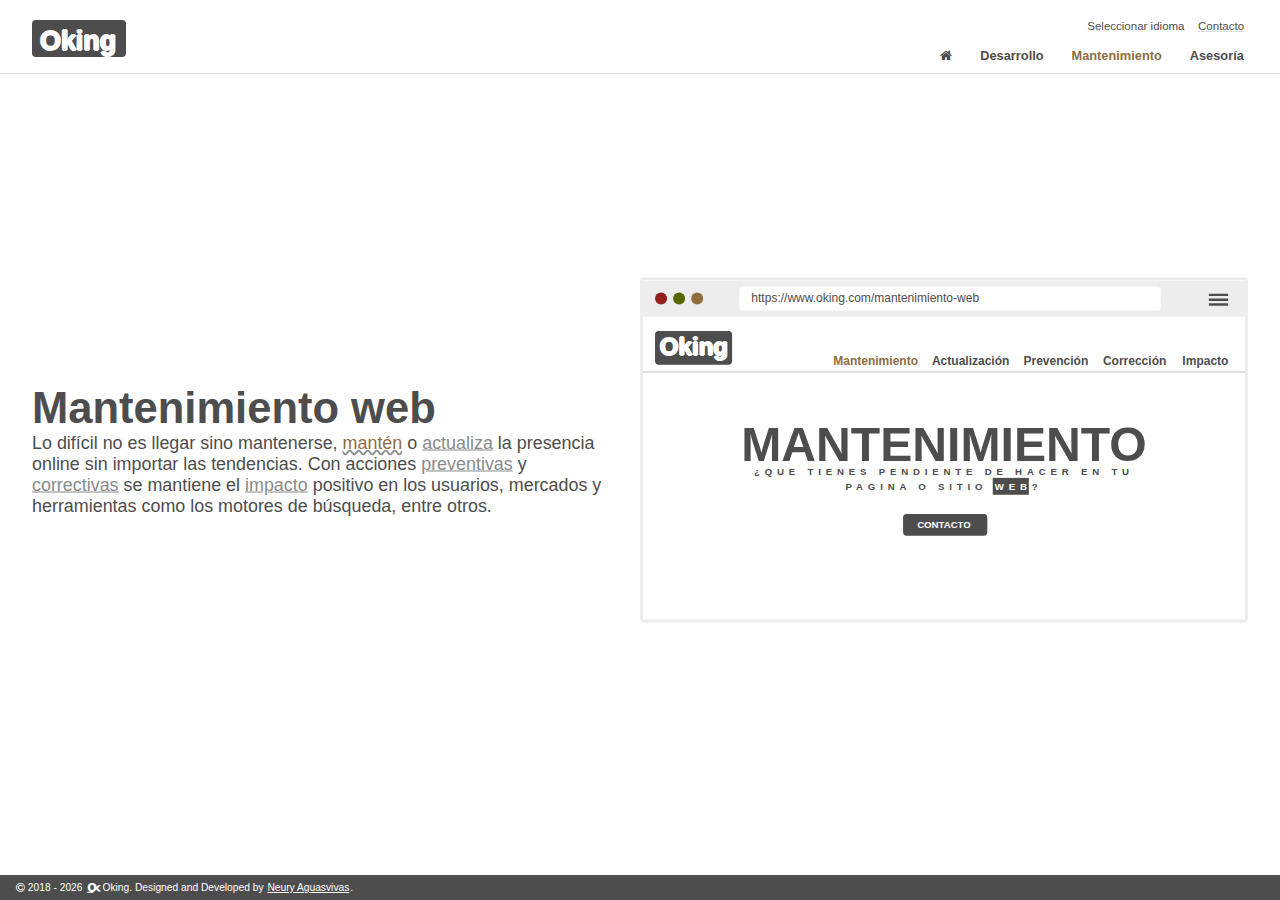
<file: mantenimiento-web.html>
<!DOCTYPE html>
<html lang="es">
<html>
<head>
    <!--------------------------------------------------------------------------
    SEO
    --------------------------------------------------------------------------->
    <title>Mantenimiento web | Oking</title>
    <meta charset="UTF-8">
    <link rel="icon" href="i_img/ok100.png" type="image/png" sizes="16x16">
    <meta name="viewport" content="width=device-width, initial-scale=1.0">
    <!--------------------------------------------------------------------------
    CSS 
    --------------------------------------------------------------------------->
    <link rel='stylesheet' href='i_css/root.css' />
    <link rel='stylesheet' href='i_css/logo/ok.css' />
    <link rel='stylesheet' href='i_css/header.css' />
    <link rel='stylesheet' href='i_css/index_comun.css' />
    <link rel='stylesheet' href='i_css/footer.css' />
    <!--------------------------------------------------------------------------
    JavaScript
    --------------------------------------------------------------------------->
    <link rel="stylesheet" href="https://cdnjs.cloudflare.com/ajax/libs/font-awesome/4.7.0/css/font-awesome.min.css">
</head>
<body>
<section class="n-grid">
<!------------------------------------------------------------------------------
header
------------------------------------------------------------------------------->
<section class="area_1">
    <header>
        <h1>Ok<span>ing</span></h1>
        <section>
            <div>
                <div id="idioma"></div>
                <button id="idiomas" title="Seleccionar idioma">Seleccionar idioma</button>
            </div>
                <a href="contacto.html" class="header_7" title="Contacto">Contacto</a>

        </section>
        <nav>
            <section>
                <ul class="maximo-oculto">
                    <li><a href="index.html" class="header_11 enlace" title="Inicio"><i class='fa fa-home'></i></a>
                        <div class="cubrir">
                            <a href="index.html" class="con" title="Inicio"><i class='fa fa-home'></i></a>
                        </div>
                    </li>
                    <li><a href="desarrollo-web.html" class="header_21 enlace" title="Desarrollo">Desarrollo</a>
                        <div class="cubrir">
                            <a href="desarrollo-web.html" class="con" title="Desarrollo">Desarrollo</a>
                        </div>
                    </li>
                    <li><a href="mantenimiento-web.html" class="header_31 enlace" title="Mantenimiento" id="ancho">Mantenimiento</a>
                        <div class="cubrir">
                            <a href="mantenimiento-web.html" class="con" title="Mantenimiento">Mantenimiento</a>
                        </div>
                    </li>
                    <li><a href="asesoria-web.html" class="header_41 enlace" title="Asesoría">Asesoría</a>
                        <div class="cubrir">
                            <a href="asesoria-web.html" class="con" title="Asesoría">Asesoría</a>
                        </div>
                    </li>
                </ul>
                <section class="mediano-oculto">
                    <ul>
                        <li><a href="index.html" class="header_12 enlace" title="Inicio"><i class='fa fa-home'></i></a>
                            <div class="cubrir">
                                <a href="index.html" class="con" title="Inicio"><i class='fa fa-home'></i></a>
                            </div>
                        </li>
                       <li><a href="desarrollo-web.html" class="header_22 enlace" title="Desarrollo">Desarrollo</a>
                            <div class="cubrir">
                                <a href="desarrollo-web.html" class="con" title="Desarrollo">Desarrollo</a>
                            </div>
                        </li>
                        <li><a href="mantenimiento-web.html" class="header_32 enlace" title="Mantenimiento" id="ancho">Mantenimiento</a>
                            <div class="cubrir">
                                <a href="mantenimiento-web.html" class="con" title="Mantenimiento">Mantenimiento</a>
                            </div>
                        </li>
                    </ul>
                    <button class="menu_tablet" title="Menu"><i class="fa fa-bars" aria-hidden="true"></i></button>
                    <section class="mediano">
                        <ul>
                            <li><a href="asesoria-web.html" class="header_42 enlace" title="Asesoría">Asesoría</a>
                                <div class="cubrir">
                                    <a href="asesoria-web.html" class="con" title="Asesoría">Asesoría</a>
                                </div>
                            </li>
                        </ul>
                    </section>
                </section>
                <section class="minimo-oculto">
                    <button class="menu_celular" title="Menu"><i class="fa fa-bars" aria-hidden="true"></i></button>
                    <section class="minimo">
                        <ul>
                            <li><a href="index.html" class="header_13 enlace" title="Inicio">Inicio</a>
                                <div class="cubrir">
                                    <a href="index.html" class="con" title="Inicio">Inicio</a>
                                </div>
                            </li>
                            <li><a href="desarrollo-web.html" class="header_23 enlace" title="Desarrollo">Desarrollo</a>
                                <div class="cubrir">
                                    <a href="desarrollo-web.html" class="con" title="Desarrollo">Desarrollo</a>
                                </div>
                            </li>
                            <li><a href="mantenimiento-web.html" class="header_33 enlace" title="Mantenimiento" id="ancho">Mantenimiento</a>
                                <div class="cubrir">
                                    <a href="mantenimiento-web.html" class="con" title="Mantenimiento">Mantenimiento</a>
                                </div>
                            </li>
                            <li><a href="asesoria-web.html" class="header_43 enlace" title="Asesoría">Asesoría</a>
                                <div class="cubrir">
                                    <a href="asesoria-web.html" class="con" title="Asesoría">Asesoría</a>
                                </div>
                            </li>
                        </ul>
                    </section>
                </section>
            </section>
        </nav>
    </header>
</section>
<!------------------------------------------------------------------------------
main
------------------------------------------------------------------------------->
<section class="area_2">
    <main>
        <h2>Mantenimiento web</h2>
        <p>
            Lo difícil no es llegar sino mantenerse, <span class="desarrollo">mantén</span> o <span class="desarrollo">actualiza</span> la presencia online 
            sin importar las tendencias. Con acciones <span class="desarrollo">preventivas</span> y <span class="desarrollo">correctivas</span> se mantiene el 
            <span class="desarrollo">impacto</span> positivo en los usuarios, mercados y herramientas como los motores de búsqueda, entre otros. 
        </p>
    </main>
</section>
<!------------------------------------------------------------------------------
aside
------------------------------------------------------------------------------->
<section class="area_3" style="">
    <aside>
        <div class="navegador">
            <svg viewBox="0 0 500 280">
                <title>Mantenimiento web</title>
                <desc>Gráfico de mantenimiento web, para ilustración.</desc>
                
                <rect id="barra" x="0" y="0" rx="0" ry="0"/>
                <g id="circles">
                    <circle cx="45" cy="15" r="5" />
                    <circle cx="30" cy="15" r="5" />
                    <circle cx="15" cy="15" r="5" />
                </g>
                <rect id="url" x=80 y="5" rx="3" ry="3"/>
                <text id="link" x="90" y="18">https://www.oking.com/mantenimiento-web</text>
                <g id="menu">
                    <line x1="470" y1="12" x2="486" y2="12" />
                    <line x1="470" y1="16" x2="486" y2="16" />
                    <line x1="470" y1="20" x2="486" y2="20" />
                </g>

                <rect id="marca" x="10" y="42" rx="3" ry="3" />
                <text x="14" y="62" class="logo">
                    <tspan>Ok</tspan><tspan>ing</tspan>
                </text>
                <text x="158" y="70" class="servicio svg_titulo">Mantenimiento</text>
                <text x="240" y="70" class="servicio">Actualización</text>
                <text x="316" y="70" class="servicio">Prevención</text>
                <text x="382" y="70" class="servicio">Corrección</text>
                <text x="448" y="70" class="servicio">Impacto</text>
                <line x1="0" y1="76" x2="500" y2="76" />

                <g id="desarrollos">
                    <text x="250" y="150" text-anchor="middle" class="diapositiva activo">mantenimiento</text>
                    <text x="250" y="150" text-anchor="middle" class="diapositiva">actualización</text>
                    <text x="250" y="150" text-anchor="middle" class="diapositiva">prevención</text>
                    <text x="250" y="150" text-anchor="middle" class="diapositiva">corrección</text>
                    <text x="250" y="150" text-anchor="middle" class="diapositiva">impacto</text>
                </g>
                <rect x="290.50" y="164" rx="0" ry="0" width="30" height="14" class="web" />
                <text x="250" y="162" text-anchor="middle" class="descripcion">¿que tienes pendiente de hacer en tu</text>
                <text x="250" y="174" text-anchor="middle" class="descripcion">pagina o sitio <tspan fill="white">web</tspan>?</text>
                <rect x="216" y="194" rx="3" ry="3" width="70" height="18" class="svg_contacto_back"  />
                <a href="contacto.html" role="link">
                    <title>Contacto</title>
                    <text class="svg_contacto" x="250" y="206" text-anchor="middle">Contacto</text>
                </a>
            </svg>
        </div>
    </aside>
</section>
<!------------------------------------------------------------------------------
footer
------------------------------------------------------------------------------->
<section class="area_4">
    <footer>
        <section class="derechos">
            <p>
                <i class='fa fa-copyright'></i> 2018 - <span class="year"></span> 
                <i class="icono icon-ok">&#xe800;</i> Oking.
                <span>Designed and Developed by 
                    <a href="https://www.behance.net/neury" title="Neury Aguasvivas" class="foco_a">Neury Aguasvivas</a>.
                </span>
            </p>
        </section>
    </footer>
</section>
</section>
<!------------------------------------------------------------------------------
Resolución no acta
------------------------------------------------------------------------------->
<section class="no-acta">
    <i class='fa fa-tv'></i> 
    <h3 class="titulo"><i class='fa fa-exclamation-circle'></i> Resolución no acta</h3>
    <p>Amplie la pantalla o comuniquese con: <strong>neury.developer@gmail.com</strong></p>
</section>

<script type="module" src="l/i/header.js"></script>
<script src="l/i/svg.js"></script>
</body>
</html>
</file>
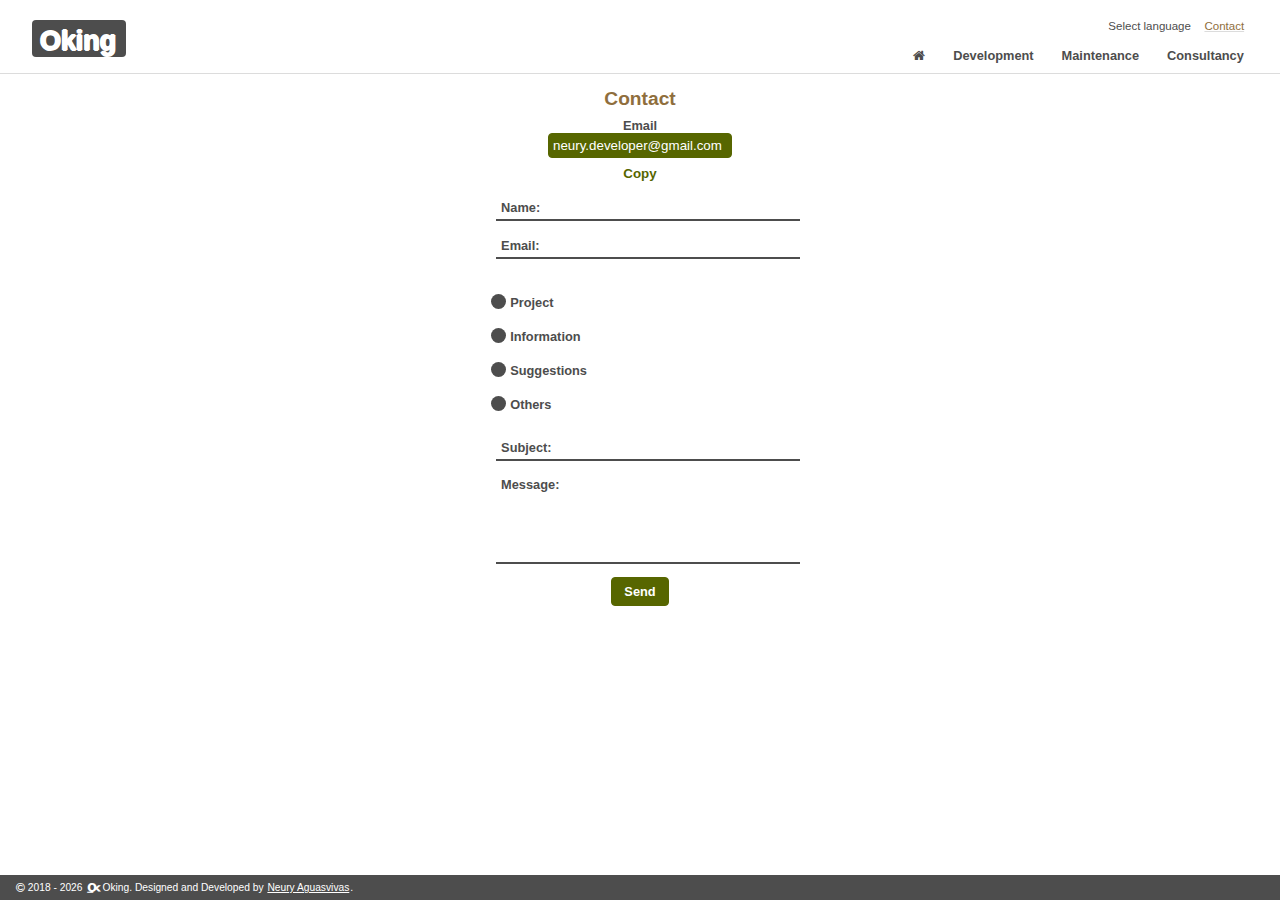
<file: en/contact.html>
<!DOCTYPE html>
<html lang="en">
<html>
<head>
    <title>Contact | Oking</title>
    <meta charset="UTF-8">
    <link rel="icon" href="../i_img/ok100.png" type="image/png" sizes="16x16">
    <meta name="viewport" content="width=device-width, initial-scale=1.0">
    <!--------------------------------------------------------------------------
    CSS 
    --------------------------------------------------------------------------->
    <link rel='stylesheet' href='../i_css/root.css' />
    <link rel='stylesheet' href='../i_css/logo/ok.css' />
    <link rel='stylesheet' href='../i_css/header.css' />
    <link rel='stylesheet' href='../i_css/contacto.css' />
    <link rel='stylesheet' href='../i_css/footer.css' />
    <!--------------------------------------------------------------------------
    JavaScript
    --------------------------------------------------------------------------->
    <link rel="stylesheet" href="https://cdnjs.cloudflare.com/ajax/libs/font-awesome/4.7.0/css/font-awesome.min.css">
</head>
<body>
<section class="n-grid">
<!------------------------------------------------------------------------------
header
------------------------------------------------------------------------------->
<section class="area_1">
    <header>
        <h1>Ok<span>ing</span></h1>
        <section>
            <div>
                <div id="idioma"></div>
                <button id="idiomas" title="Select language">Select language</button>
            </div>
                <a href="contact.html" class="header_7" title="Contact">Contact</a>

        </section>
        <nav>
            <section>
                <ul class="maximo-oculto">
                    <li><a href="index.html" class="header_11 enlace" title="Inicio"><i class='fa fa-home'></i></a>
                        <div class="cubrir">
                            <a href="index.html" class="con" title="Inicio"><i class='fa fa-home'></i></a>
                        </div>
                    </li>
                    <li><a href="web-development.html" class="header_21 enlace" title="Development">Development</a>
                        <div class="cubrir">
                            <a href="web-development.html" class="con" title="Development">Development</a>
                        </div>
                    </li>
                    <li><a href="web-maintenance.html" class="header_31 enlace" title="Maintenance">Maintenance</a>
                        <div class="cubrir">
                            <a href="web-maintenance.html" class="con" title="Maintenance">Maintenance</a>
                        </div>
                    </li>
                    <li><a href="web-consultancy.html" class="header_41 enlace" title="Consultancy">Consultancy</a>
                        <div class="cubrir">
                            <a href="web-consultancy.html" class="con" title="Consultancy">Consultancy</a>
                        </div>
                    </li>
                </ul>
                <section class="mediano-oculto">
                    <ul>
                        <li><a href="index.html" class="header_12 enlace" title="Inicio"><i class='fa fa-home'></i></a>
                            <div class="cubrir">
                                <a href="index.html" class="con" title="Inicio"><i class='fa fa-home'></i></a>
                            </div>
                        </li>
                       <li><a href="web-development.html" class="header_22 enlace" title="Development">Development</a>
                            <div class="cubrir">
                                <a href="web-development.html" class="con" title="Development">Development</a>
                            </div>
                        </li>
                        <li><a href="web-maintenance.html" class="header_32 enlace" title="Maintenance" id="ancho">Maintenance</a>
                            <div class="cubrir">
                                <a href="web-maintenance.html" class="con" title="Maintenance">Maintenance</a>
                            </div>
                        </li>
                    </ul>
                    <button class="menu_tablet" title="Menu"><i class="fa fa-bars" aria-hidden="true"></i></button>
                    <section class="mediano">
                        <ul>
                            <li><a href="web-consultancy.html" class="header_42 enlace" title="Consultancy">Consultancy</a>
                                <div class="cubrir">
                                    <a href="web-consultancy.html" class="con" title="Consultancy">Consultancy</a>
                                </div>
                            </li>
                        </ul>
                    </section>
                </section>
                <section class="minimo-oculto">
                    <button class="menu_celular" title="Menu"><i class="fa fa-bars" aria-hidden="true"></i></button>
                    <section class="minimo">
                        <ul>
                            <li><a href="index.html" class="header_13 enlace" title="Inicio">Inicio</a>
                                <div class="cubrir">
                                    <a href="index.html" class="con" title="Inicio">Inicio</a>
                                </div>
                            </li>
                            <li><a href="web-development.html" class="header_23 enlace" title="Development">Development</a>
                                <div class="cubrir">
                                    <a href="web-development.html" class="con" title="Development">Development</a>
                                </div>
                            </li>
                            <li><a href="web-maintenance.html" class="header_33 enlace" title="Maintenance" id="ancho">Maintenance</a>
                                <div class="cubrir">
                                    <a href="web-maintenance.html" class="con" title="Maintenance">Maintenance</a>
                                </div>
                            </li>
                            <li><a href="web-consultancy.html" class="header_43 enlace" title="Consultancy">Consultancy</a>
                                <div class="cubrir">
                                    <a href="web-consultancy.html" class="con" title="Consultancy">Consultancy</a>
                                </div>
                            </li>
                        </ul>
                    </section>
                </section>
            </section>
        </nav>
    </header>
</section>
<!------------------------------------------------------------------------------
main
------------------------------------------------------------------------------->
<section class="area_2">
    <main>
        <section>
            <h2>Contact</h2>
            <section>
                <label for="email">Email</label><br>
                <input type="text" id="email" value="neury.developer@gmail.com" disabled=""><div class="info">
                    <button id="copiar">
                        <span id="dato" class="dato">Copy email</span>
                        Copy
                    </button>
                </div>
            </section>
        </section>
        <section id="res">
            <form name="contacto" id="contacto">
                <label class="label" for="nombre">Name: &nbsp;
                    <input type="text" name="nombre" id="nombre" required="" class="input"
                        maxlength="50"
                        pattern="^[A-Za-záéíóúÁÉÍÓÚñÑ\s]{3,}$"
                        title="Solo se aceptan letras y espacios en blanco."
                    >
                    <svg viewBox="0 0 20 20" class="icono">
                        <title>Name icon</title>
                        <path d="M0 0 L10 10 L0 20"></path>
                    </svg>
                    <svg viewBox="0 0 40 2" preserveAspectRatio="none" class="linea">
                        <title>Line</title>
                        <path d="M0 1 L40 1"/>
                        <path d="M0 1 L40 1" class="focus"/>
                        <path d="M0 1 L40 1" class="invalid"/>
                        <path d="M0 1 L40 1" class="valid"/>
                    </svg>
                </label>
                <label class="label">Email: &nbsp;
                    <input type="email" name="correo" id="correo" required="" class="input" 
                        maxlength="80"
                        pattern="^[a-z0-9._%+-]+@[a-z0-9.-]+\.[a-z]{2,}$"
                        title="Ingrese una dirección de correo valida."
                    >
                    <svg viewBox="0 0 20 20" class="icono">
                        <title>Email icon</title>
                        <path d="M0 0 L10 10 L0 20"></path>
                    </svg>
                    <svg viewBox="0 0 40 2" preserveAspectRatio="none" class="linea">
                        <title>Line</title>
                        <path d="M0 1 L40 1"/>
                        <path d="M0 1 L40 1" class="focus"/>
                        <path d="M0 1 L40 1" class="invalid"/>
                        <path d="M0 1 L40 1" class="valid"/>
                    </svg>
                </label>
                <section style="width: 300px;margin: 16px 0px 0px 0px;">
                    <label for="proyecto" class="envase" tabindex="0">Project 
                        <input type="radio" name="tema" id="proyecto" value="Proyecto"
                            maxlength="12"
                            pattern="^[A-Za-z]{3,}$"
                        >
                        <span class="tema"></span>
                    </label>
                    <label for="informacion" class="envase" tabindex="0">Information
                        <input type="radio" name="tema" id="informacion" value="Informacion"
                            maxlength="12"
                            pattern="^[A-Za-z]{3,}$"
                        >
                        <span class="tema"></span>
                    </label>
                    <label for="sugerencias" class="envase" tabindex="0">Suggestions
                        <input type="radio" name="tema" id="sugerencias" value="Sugerencias"
                            maxlength="12"
                            pattern="^[A-Za-z]{3,}$"
                        >
                        <span class="tema"></span>
                    </label>
                    <label for="otros" class="envase" tabindex="0">Others
                        <input type="radio" name="tema" id="otros" value="Otros"
                            maxlength="12"
                            pattern="^[A-Za-z]{3,}$"
                        >
                        <span class="tema"></span>
                    </label>
                </section>
                <label class="label">Subject: &nbsp;
                    <input type="text" name="asunto" id="asunto" required="" class="input"
                        maxlength="50"
                        pattern="^[A-Za-záéíóúÁÉÍÓÚñÑ\s]{3,}$"
                        title="Solo se aceptan letras y espacios en blanco."
                    >
                    <svg viewBox="0 0 20 20" class="icono">
                        <title>Subject icon</title>
                        <path d="M0 0 L10 10 L0 20"></path>
                    </svg>
                    <svg viewBox="0 0 40 2" preserveAspectRatio="none" class="linea">
                        <title>Line</title>
                        <path d="M0 1 L40 1"/>
                        <path d="M0 1 L40 1" class="focus"/>
                        <path d="M0 1 L40 1" class="invalid"/>
                        <path d="M0 1 L40 1" class="valid"/>
                    </svg>
                </label>
                <label class="label" style="margin: 2px 0px 0px 0px;">Message: &nbsp;
                    <textarea name="mensaje" id="mensaje" placeholder="" required="" 
                        maxlength="500"
                        title="Solo se aceptan letras, espacios en blanco y los estos caracteres (,.¿?¡!@#). Cualquier otra cosa lo puede expresar con palabras."
                    ></textarea>
                    <svg viewBox="0 0 20 20" class="icono">
                        <title>Icono de mensaja</title>
                        <path d="M0 0 L10 10 L0 20"></path>
                    </svg>
                    <svg viewBox="0 0 40 2" preserveAspectRatio="none" class="linea">
                        <title>Line</title>
                        <path d="M0 1 L40 1"/>
                        <path d="M0 1 L40 1" class="focus"/>
                        <path d="M0 1 L40 1" class="invalid"/>
                        <path d="M0 1 L40 1" class="valid"/>
                    </svg>
                </label>
                <button type="submit" id="submit"value="EN">Send</button>
            </form>
        </section>
    </main>
</section>
<!------------------------------------------------------------------------------
footer
------------------------------------------------------------------------------->
<section class="area_4">
    <footer>
        <section class="derechos">
            <p>
                <i class='fa fa-copyright'></i> 2018 - <span class="year"></span> 
                <i class="icono icon-ok">&#xe800;</i> Oking.
                <span>Designed and Developed by 
                    <a href="https://www.behance.net/neury" title="Neury Aguasvivas" class="foco_a">Neury Aguasvivas</a>.
                </span>
            </p>
        </section>
    </footer>
</section>
</section>
<!------------------------------------------------------------------------------
Resolución no acta
------------------------------------------------------------------------------->
<section class="no-acta">
    <i class='fa fa-tv'></i> 
    <h3 class="titulo"><i class='fa fa-exclamation-circle'></i> Resolution not act</h3>
    <p>Enlarge the screen or contact: <strong>neury.developer@gmail.com</strong></p>
</section>
<!------------------------------------------------------------------------------ 
Enviar: modal
------------------------------------------------------------------------------->
<div id="enviar" class="enviar">
    <div class="contenedor">
        <p><span>To:</span> neury.developer@gmail.com</p>
        <p><span>Subject:</span> <span id="subject"></span></p>
        <p><span>Messaje:</span><br><span id="message"></span></p>
        <button id="cerrar">Close</button>  
        <p>
            Currently the database is under maintenance, you can open your mail in another window, 
            and copy and paste the message you have written. Sorry for the inconvenience.
        </p>
    </div>
</div>

<script type="module" src="../l/i/header.js"></script>
<script type="module" src="../l/i/contacto.js"></script>
<script type="module" src="../l/l/contacto.js"></script>
</body>
</html>
</file>
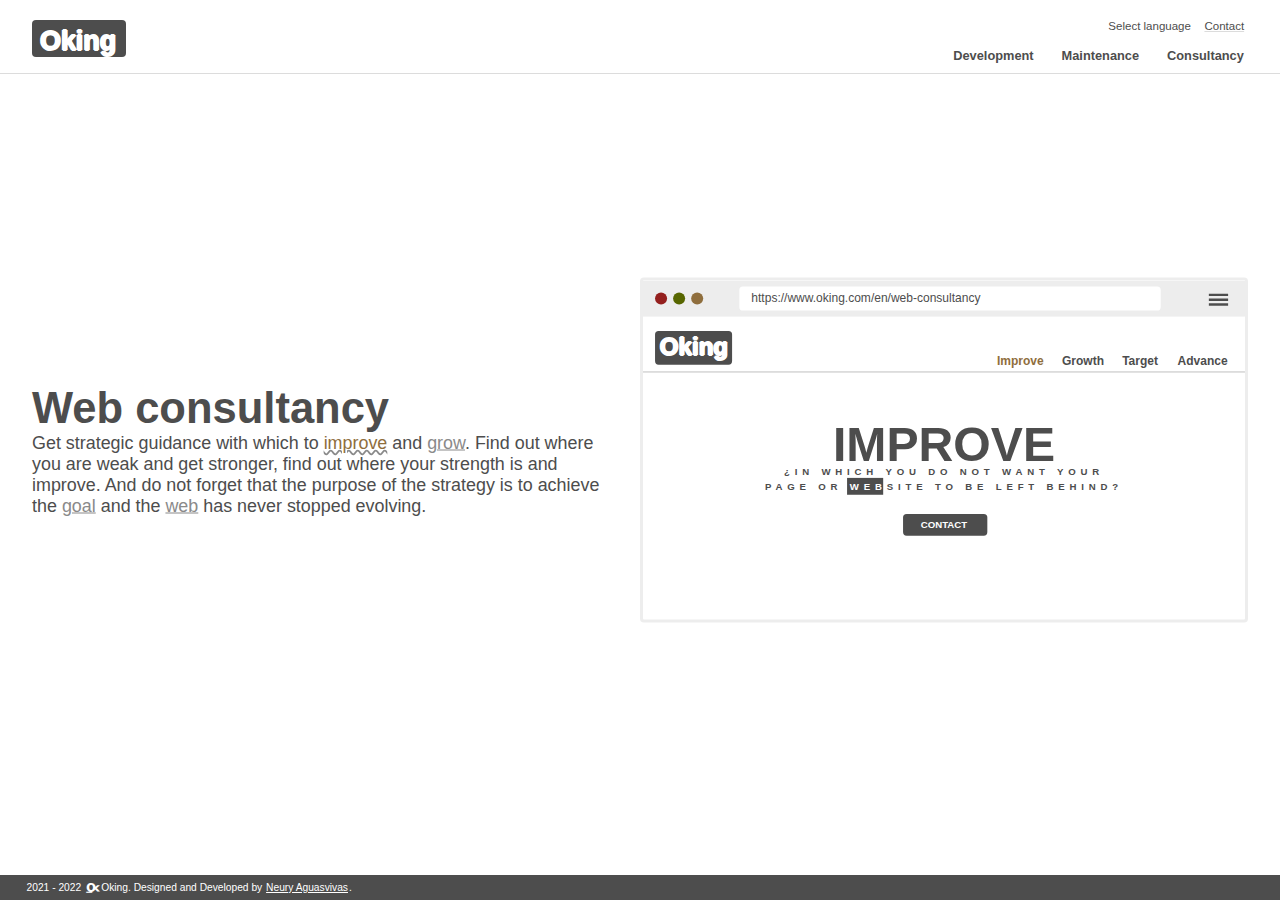
<file: en/web-consultacy.html>
<!DOCTYPE html>
<html lang="en">
<html>
<head>
    <title>Web consultancy | Oking</title>
    <meta charset="UTF-8">
    <link rel="icon" href="../i_img/ok100.png" type="image/png" sizes="16x16">
    <meta name="viewport" content="width=device-width, initial-scale=1.0">
    <!--------------------------------------------------------------------------
    CSS 
    --------------------------------------------------------------------------->
    <link rel='stylesheet' href='../i_css/root.css' />
    <link rel='stylesheet' href='../i_css/logo/ok.css' />
    <link rel='stylesheet' href='../i_css/header.css' />
    <link rel='stylesheet' href='../i_css/index_comun.css' />
    <link rel='stylesheet' href='../i_css/footer.css' />
    <!--------------------------------------------------------------------------
    JavaScript
    --------------------------------------------------------------------------->
    <link rel="stylesheet" href="https://cdnjs.cloudflare.com/ajax/libs/font-awesome/4.7.0/css/font-awesome.min.css">
</head>
<body>
<section class="n-grid">
<!------------------------------------------------------------------------------
header
------------------------------------------------------------------------------->
<section class="area_1">
    <header>
        <h1>Ok<span>ing</span></h1>
        <section>
            <div>
                <div id="idioma"></div>
                <button id="idiomas" title="Select language">Select language</button>
            </div>
                <a href="contact.html" class="header_7" title="Contact">Contact</a>

        </section>
        <nav>
            <section>
                <ul class="maximo-oculto">
                    <li><a href="index.html" class="header_11 enlace" title="Inicio"><i class='fas fa-home'></i></a>
                        <div class="cubrir">
                            <a href="index.html" class="con" title="Inicio"><i class='fas fa-home'></i></a>
                        </div>
                    </li>
                    <li><a href="web-development.html" class="header_21 enlace" title="Development">Development</a>
                        <div class="cubrir">
                            <a href="web-development.html" class="con" title="Development">Development</a>
                        </div>
                    </li>
                    <li><a href="web-maintenance.html" class="header_31 enlace" title="Maintenance">Maintenance</a>
                        <div class="cubrir">
                            <a href="web-maintenance.html" class="con" title="Maintenance">Maintenance</a>
                        </div>
                    </li>
                    <li><a href="web-consultancy.html" class="header_41 enlace" title="Consultancy">Consultancy</a>
                        <div class="cubrir">
                            <a href="web-consultancy.html" class="con" title="Consultancy">Consultancy</a>
                        </div>
                    </li>
                </ul>
                <section class="mediano-oculto">
                    <ul>
                        <li><a href="index.html" class="header_12 enlace" title="Inicio"><i class='fas fa-home'></i></a>
                            <div class="cubrir">
                                <a href="index.html" class="con" title="Inicio"><i class='fas fa-home'></i></a>
                            </div>
                        </li>
                       <li><a href="web-development.html" class="header_22 enlace" title="Development">Development</a>
                            <div class="cubrir">
                                <a href="web-development.html" class="con" title="Development">Development</a>
                            </div>
                        </li>
                        <li><a href="web-maintenance.html" class="header_32 enlace" title="Maintenance" id="ancho">Maintenance</a>
                            <div class="cubrir">
                                <a href="web-maintenance.html" class="con" title="Maintenance">Maintenance</a>
                            </div>
                        </li>
                    </ul>
                    <button class="menu_tablet" onclick="Navegacion.tablet()" title="Menu"><i class="fa fa-bars" aria-hidden="true"></i></button>
                    <section class="mediano">
                        <ul>
                            <li><a href="web-consultancy.html" class="header_42 enlace" title="Consultancy">Consultancy</a>
                                <div class="cubrir">
                                    <a href="web-consultancy.html" class="con" title="Consultancy">Consultancy</a>
                                </div>
                            </li>
                        </ul>
                    </section>
                </section>
                <section class="minimo-oculto">
                    <button class="menu_celular" onclick="Navegacion.celular()" title="Menu"><i class="fa fa-bars" aria-hidden="true"></i></button>
                    <section class="minimo">
                        <ul>
                            <li><a href="index.html" class="header_13 enlace" title="Inicio">Inicio</a>
                                <div class="cubrir">
                                    <a href="index.html" class="con" title="Inicio">Inicio</a>
                                </div>
                            </li>
                            <li><a href="web-development.html" class="header_23 enlace" title="Development">Development</a>
                                <div class="cubrir">
                                    <a href="web-development.html" class="con" title="Development">Development</a>
                                </div>
                            </li>
                            <li><a href="web-maintenance.html" class="header_33 enlace" title="Maintenance" id="ancho">Maintenance</a>
                                <div class="cubrir">
                                    <a href="web-maintenance.html" class="con" title="Maintenance">Maintenance</a>
                                </div>
                            </li>
                            <li><a href="web-consultancy.html" class="header_43 enlace" title="Consultancy">Consultancy</a>
                                <div class="cubrir">
                                    <a href="web-consultancy.html" class="con" title="Consultancy">Consultancy</a>
                                </div>
                            </li>
                        </ul>
                    </section>
                </section>
            </section>
        </nav>
    </header>
</section>
<!------------------------------------------------------------------------------
main
------------------------------------------------------------------------------->
<section class="area_2">
    <main>
        <h2>Web consultancy</h2>
        <p>
            Get strategic guidance with which to <span class="desarrollo">improve</span> and 
            <span class="desarrollo">grow</span>. Find out where you are weak and get stronger, find out where your strength is 
            and improve. And do not forget that the purpose of the strategy is to achieve the 
            <span class="desarrollo">goal</span> and the <span class="desarrollo">web</span> has never stopped evolving.
        </p>
    </main>
</section>
<!------------------------------------------------------------------------------
aside
------------------------------------------------------------------------------->
<section class="area_3" style="">
    <aside>
        <div class="navegador">
            <svg viewBox="0 0 500 280">
                <title>Web consultancy</title>
                <desc>Web advisory graphic, for illustration.</desc>
            
                <rect id="barra" x="0" y="0" rx="0" ry="0"/>
                <g id="circles">
                    <circle cx="45" cy="15" r="5" />
                    <circle cx="30" cy="15" r="5" />
                    <circle cx="15" cy="15" r="5" />
                </g>
                <rect id="url" x=80 y="5" rx="3" ry="3"/>
                <text id="link" x="90" y="18">https://www.oking.com/en/web-consultancy</text>
                <g id="menu">
                    <line x1="470" y1="12" x2="486" y2="12" />
                    <line x1="470" y1="16" x2="486" y2="16" />
                    <line x1="470" y1="20" x2="486" y2="20" />
                </g>

                <rect id="marca" x="10" y="42" rx="3" ry="3" />
                <text x="14" y="62" class="logo">
                    <tspan>Ok</tspan><tspan>ing</tspan>
                </text>
                <text x="294" y="70" class="servicio svg_titulo">Improve</text>
                <text x="348" y="70" class="servicio">Growth</text>
                <text x="398" y="70" class="servicio">Target</text>
                <text x="444" y="70" class="servicio">Advance</text>
                <line x1="0" y1="76" x2="500" y2="76" />

                <g id="desarrollos">
                    <text x="250" y="150" text-anchor="middle" class="diapositiva activo">improve</text>
                    <text x="250" y="150" text-anchor="middle" class="diapositiva">growth</text>
                    <text x="250" y="150" text-anchor="middle" class="diapositiva">target</text>
                    <text x="250" y="150" text-anchor="middle" class="diapositiva">advance</text>
                </g>
                <rect x="169.50" y="164" rx="0" ry="0" width="30" height="14" class="web" />
                <text x="250" y="162" text-anchor="middle" class="descripcion">¿in which you do not want your</text>
                <text x="250" y="174" text-anchor="middle" class="descripcion">page or <tspan fill="white">web</tspan>site to be left behind?</text>
                <rect x="216" y="194" rx="3" ry="3" width="70" height="18" class="svg_contacto_back"  />
                <a href="contact.html" role="link">
                    <title>Contact</title>
                    <text class="svg_contacto" x="250" y="206" text-anchor="middle">Contact</text>
                </a>
            </svg>
        </div>
    </aside>
</section>
<!------------------------------------------------------------------------------
footer
------------------------------------------------------------------------------->
<section class="area_4">
    <footer>
        <section class="derechos">
            <p>
                <i class='fas fa-copyright'></i> 2021 - 2022 
                <i class="icono icon-ok">&#xe800;</i> Oking.
                <span>Designed and Developed by 
                    <a href="https://www.behance.net/neury" title="Neury Aguasvivas" class="foco_a">Neury Aguasvivas</a>.
                </span>
            </p>
        </section>
    </footer>
</section>
</section>
<!------------------------------------------------------------------------------
Resolución no acta
------------------------------------------------------------------------------->
<section class="no-acta">
    <i class='fas fa-tv'></i> 
    <h3 class="titulo"><i class='fas fa-exclamation-circle'></i> Resolution not act</h3>
    <p>Enlarge the screen or contact: <strong>neury.eleasar@outlook.es</strong></p>
</section>

<script src="../l/i/header.js"></script>
<script src="../l/i/svg.js"></script>
</body>
</html>
</file>
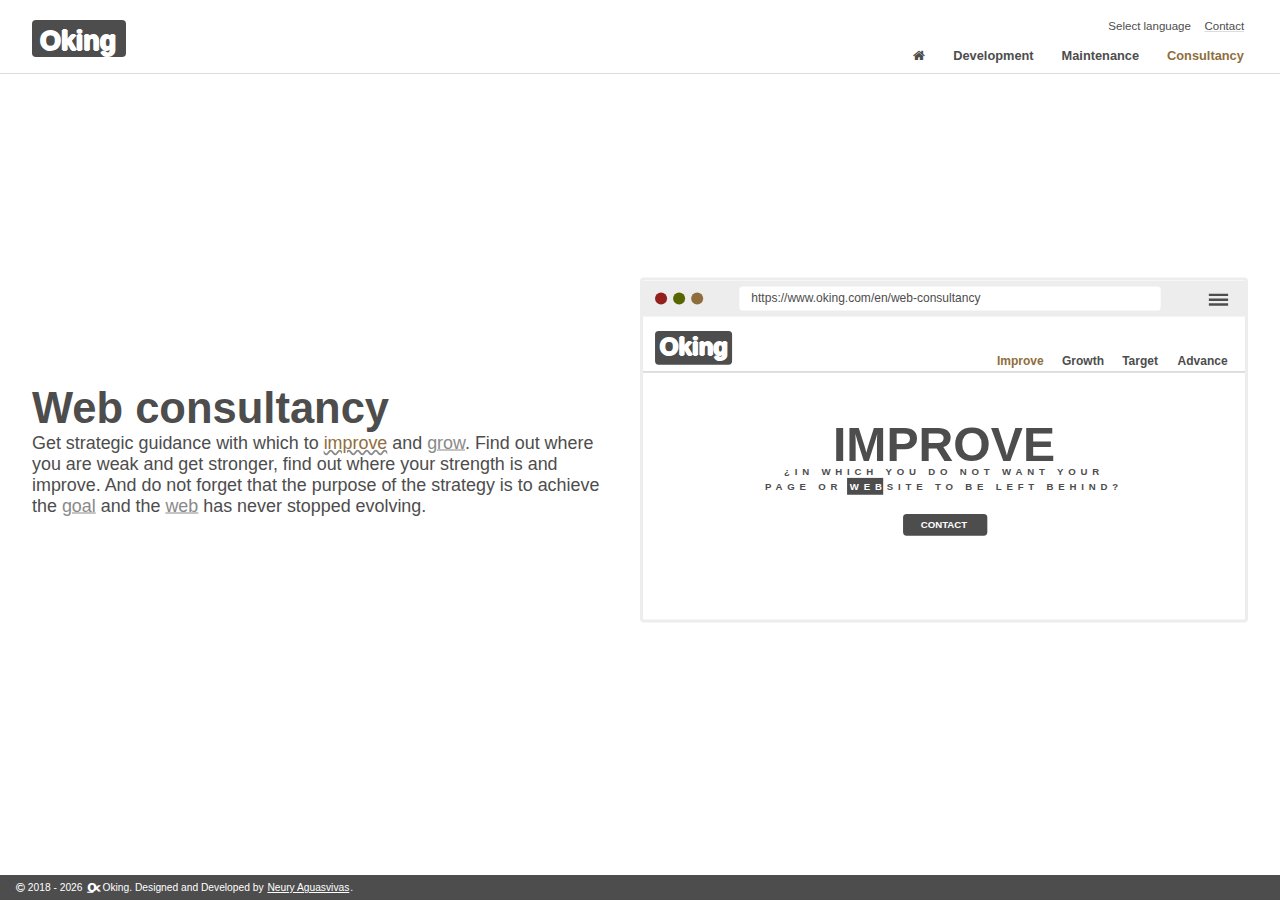
<file: en/web-consultancy.html>
<!DOCTYPE html>
<html lang="en">
<html>
<head>
    <title>Web consultancy | Oking</title>
    <meta charset="UTF-8">
    <link rel="icon" href="../i_img/ok100.png" type="image/png" sizes="16x16">
    <meta name="viewport" content="width=device-width, initial-scale=1.0">
    <!--------------------------------------------------------------------------
    CSS 
    --------------------------------------------------------------------------->
    <link rel='stylesheet' href='../i_css/root.css' />
    <link rel='stylesheet' href='../i_css/logo/ok.css' />
    <link rel='stylesheet' href='../i_css/header.css' />
    <link rel='stylesheet' href='../i_css/index_comun.css' />
    <link rel='stylesheet' href='../i_css/footer.css' />
    <!--------------------------------------------------------------------------
    JavaScript
    --------------------------------------------------------------------------->
    <link rel="stylesheet" href="https://cdnjs.cloudflare.com/ajax/libs/font-awesome/4.7.0/css/font-awesome.min.css">
</head>
<body>
<section class="n-grid">
<!------------------------------------------------------------------------------
header
------------------------------------------------------------------------------->
<section class="area_1">
    <header>
        <h1>Ok<span>ing</span></h1>
        <section>
            <div>
                <div id="idioma"></div>
                <button id="idiomas" title="Select language">Select language</button>
            </div>
                <a href="contact.html" class="header_7" title="Contact">Contact</a>

        </section>
        <nav>
            <section>
                <ul class="maximo-oculto">
                    <li><a href="index.html" class="header_11 enlace" title="Inicio"><i class='fa fa-home'></i></a>
                        <div class="cubrir">
                            <a href="index.html" class="con" title="Inicio"><i class='fa fa-home'></i></a>
                        </div>
                    </li>
                    <li><a href="web-development.html" class="header_21 enlace" title="Development">Development</a>
                        <div class="cubrir">
                            <a href="web-development.html" class="con" title="Development">Development</a>
                        </div>
                    </li>
                    <li><a href="web-maintenance.html" class="header_31 enlace" title="Maintenance">Maintenance</a>
                        <div class="cubrir">
                            <a href="web-maintenance.html" class="con" title="Maintenance">Maintenance</a>
                        </div>
                    </li>
                    <li><a href="web-consultancy.html" class="header_41 enlace" title="Consultancy">Consultancy</a>
                        <div class="cubrir">
                            <a href="web-consultancy.html" class="con" title="Consultancy">Consultancy</a>
                        </div>
                    </li>
                </ul>
                <section class="mediano-oculto">
                    <ul>
                        <li><a href="index.html" class="header_12 enlace" title="Inicio"><i class='fa fa-home'></i></a>
                            <div class="cubrir">
                                <a href="index.html" class="con" title="Inicio"><i class='fa fa-home'></i></a>
                            </div>
                        </li>
                       <li><a href="web-development.html" class="header_22 enlace" title="Development">Development</a>
                            <div class="cubrir">
                                <a href="web-development.html" class="con" title="Development">Development</a>
                            </div>
                        </li>
                        <li><a href="web-maintenance.html" class="header_32 enlace" title="Maintenance" id="ancho">Maintenance</a>
                            <div class="cubrir">
                                <a href="web-maintenance.html" class="con" title="Maintenance">Maintenance</a>
                            </div>
                        </li>
                    </ul>
                    <button class="menu_tablet" title="Menu"><i class="fa fa-bars" aria-hidden="true"></i></button>
                    <section class="mediano">
                        <ul>
                            <li><a href="web-consultancy.html" class="header_42 enlace" title="Consultancy">Consultancy</a>
                                <div class="cubrir">
                                    <a href="web-consultancy.html" class="con" title="Consultancy">Consultancy</a>
                                </div>
                            </li>
                        </ul>
                    </section>
                </section>
                <section class="minimo-oculto">
                    <button class="menu_celular" title="Menu"><i class="fa fa-bars" aria-hidden="true"></i></button>
                    <section class="minimo">
                        <ul>
                            <li><a href="index.html" class="header_13 enlace" title="Inicio">Inicio</a>
                                <div class="cubrir">
                                    <a href="index.html" class="con" title="Inicio">Inicio</a>
                                </div>
                            </li>
                            <li><a href="web-development.html" class="header_23 enlace" title="Development">Development</a>
                                <div class="cubrir">
                                    <a href="web-development.html" class="con" title="Development">Development</a>
                                </div>
                            </li>
                            <li><a href="web-maintenance.html" class="header_33 enlace" title="Maintenance" id="ancho">Maintenance</a>
                                <div class="cubrir">
                                    <a href="web-maintenance.html" class="con" title="Maintenance">Maintenance</a>
                                </div>
                            </li>
                            <li><a href="web-consultancy.html" class="header_43 enlace" title="Consultancy">Consultancy</a>
                                <div class="cubrir">
                                    <a href="web-consultancy.html" class="con" title="Consultancy">Consultancy</a>
                                </div>
                            </li>
                        </ul>
                    </section>
                </section>
            </section>
        </nav>
    </header>
</section>
<!------------------------------------------------------------------------------
main
------------------------------------------------------------------------------->
<section class="area_2">
    <main>
        <h2>Web consultancy</h2>
        <p>
            Get strategic guidance with which to <span class="desarrollo">improve</span> and 
            <span class="desarrollo">grow</span>. Find out where you are weak and get stronger, find out where your strength is 
            and improve. And do not forget that the purpose of the strategy is to achieve the 
            <span class="desarrollo">goal</span> and the <span class="desarrollo">web</span> has never stopped evolving.
        </p>
    </main>
</section>
<!------------------------------------------------------------------------------
aside
------------------------------------------------------------------------------->
<section class="area_3" style="">
    <aside>
        <div class="navegador">
            <svg viewBox="0 0 500 280">
                <title>Web consultancy</title>
                <desc>Web advisory graphic, for illustration.</desc>
            
                <rect id="barra" x="0" y="0" rx="0" ry="0"/>
                <g id="circles">
                    <circle cx="45" cy="15" r="5" />
                    <circle cx="30" cy="15" r="5" />
                    <circle cx="15" cy="15" r="5" />
                </g>
                <rect id="url" x=80 y="5" rx="3" ry="3"/>
                <text id="link" x="90" y="18">https://www.oking.com/en/web-consultancy</text>
                <g id="menu">
                    <line x1="470" y1="12" x2="486" y2="12" />
                    <line x1="470" y1="16" x2="486" y2="16" />
                    <line x1="470" y1="20" x2="486" y2="20" />
                </g>

                <rect id="marca" x="10" y="42" rx="3" ry="3" />
                <text x="14" y="62" class="logo">
                    <tspan>Ok</tspan><tspan>ing</tspan>
                </text>
                <text x="294" y="70" class="servicio svg_titulo">Improve</text>
                <text x="348" y="70" class="servicio">Growth</text>
                <text x="398" y="70" class="servicio">Target</text>
                <text x="444" y="70" class="servicio">Advance</text>
                <line x1="0" y1="76" x2="500" y2="76" />

                <g id="desarrollos">
                    <text x="250" y="150" text-anchor="middle" class="diapositiva activo">improve</text>
                    <text x="250" y="150" text-anchor="middle" class="diapositiva">growth</text>
                    <text x="250" y="150" text-anchor="middle" class="diapositiva">target</text>
                    <text x="250" y="150" text-anchor="middle" class="diapositiva">advance</text>
                </g>
                <rect x="169.50" y="164" rx="0" ry="0" width="30" height="14" class="web" />
                <text x="250" y="162" text-anchor="middle" class="descripcion">¿in which you do not want your</text>
                <text x="250" y="174" text-anchor="middle" class="descripcion">page or <tspan fill="white">web</tspan>site to be left behind?</text>
                <rect x="216" y="194" rx="3" ry="3" width="70" height="18" class="svg_contacto_back"  />
                <a href="contact.html" role="link">
                    <title>Contact</title>
                    <text class="svg_contacto" x="250" y="206" text-anchor="middle">Contact</text>
                </a>
            </svg>
        </div>
    </aside>
</section>
<!------------------------------------------------------------------------------
footer
------------------------------------------------------------------------------->
<section class="area_4">
    <footer>
        <section class="derechos">
            <p>
                <i class='fa fa-copyright'></i> 2018 - <span class="year"></span> 
                <i class="icono icon-ok">&#xe800;</i> Oking.
                <span>Designed and Developed by 
                    <a href="https://www.behance.net/neury" title="Neury Aguasvivas" class="foco_a">Neury Aguasvivas</a>.
                </span>
            </p>
        </section>
    </footer>
</section>
</section>
<!------------------------------------------------------------------------------
Resolución no acta
------------------------------------------------------------------------------->
<section class="no-acta">
    <i class='fa fa-tv'></i> 
    <h3 class="titulo"><i class='fa fa-exclamation-circle'></i> Resolution not act</h3>
    <p>Enlarge the screen or contact: <strong>neury.developer@gmail.com</strong></p>
</section>

<script type="module" src="../l/i/header.js"></script>
<script src="../l/i/svg.js"></script>
</body>
</html>
</file>
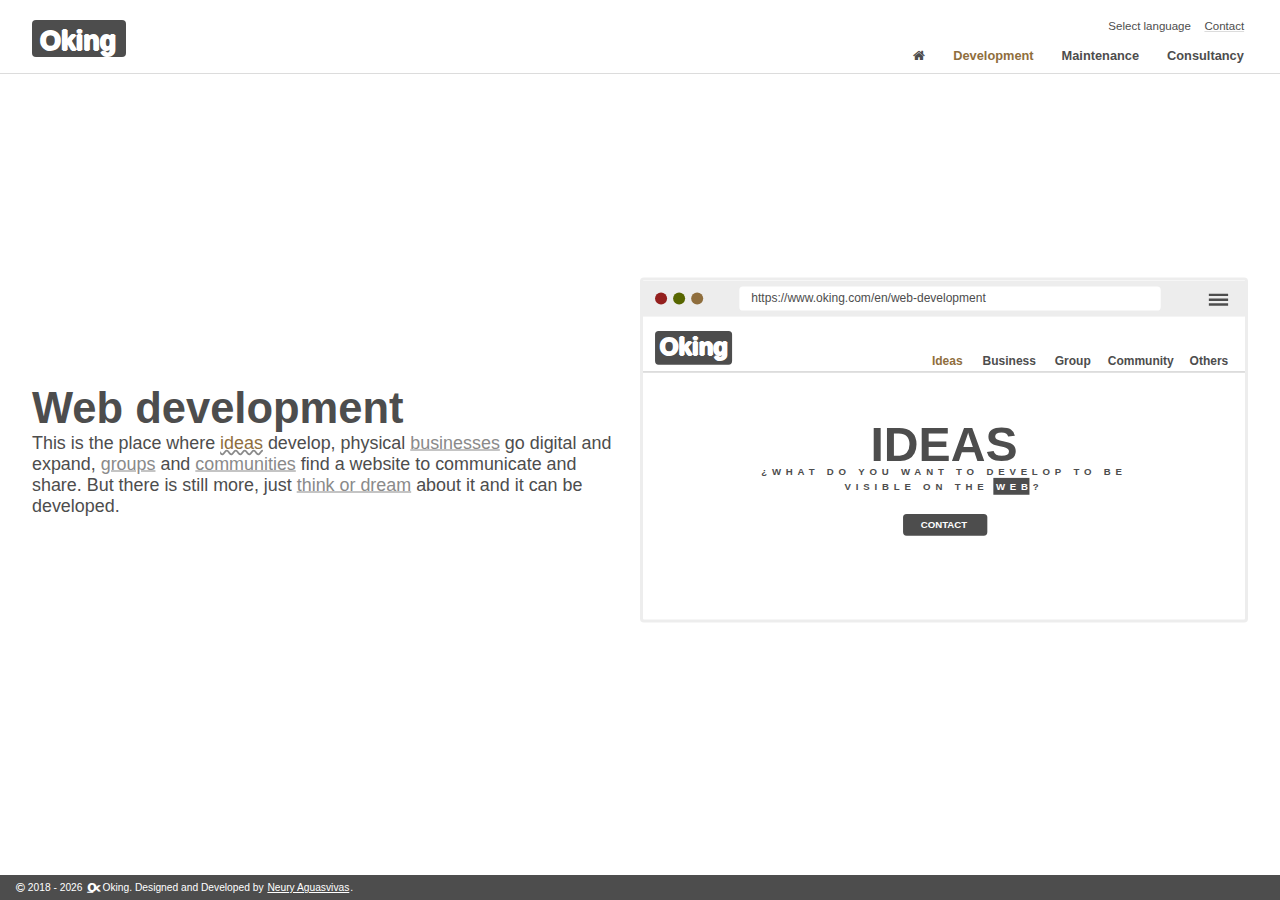
<file: en/web-development.html>
<!DOCTYPE html>
<html lang="en">
<head>
    <!--------------------------------------------------------------------------
    SEO
    --------------------------------------------------------------------------->
    <title>Web development | Oking</title>
    <meta charset="UTF-8">
    <link rel="icon" href="../i_img/ok100.png" type="image/png" sizes="16x16">
    <meta name="author" content="Neury Aguasvivas">
    <!--------------------------------------------------------------------------
    CSS 
    --------------------------------------------------------------------------->
    <meta name="viewport" content="width=device-width, initial-scale=1.0">
    <link rel='stylesheet' href='../i_css/root.css' />
    <link rel='stylesheet' href='../i_css/logo/ok.css' />
    <link rel='stylesheet' href='../i_css/header.css' />
    <link rel='stylesheet' href='../i_css/index_comun.css' />
    <link rel='stylesheet' href='../i_css/footer.css' />
    <!--------------------------------------------------------------------------
    JavaScript 
    --------------------------------------------------------------------------->
    <link rel="stylesheet" href="https://cdnjs.cloudflare.com/ajax/libs/font-awesome/4.7.0/css/font-awesome.min.css">
</head>
<body>
<section class="n-grid">
<!------------------------------------------------------------------------------
header
------------------------------------------------------------------------------->
<section class="area_1">
    <header>
        <h1>Ok<span>ing</span></h1>
        <section>
            <div>
                <div id="idioma"></div>
                <button id="idiomas" title="Select language">Select language</button>
            </div>
                <a href="contact.html" class="header_7" title="Contact">Contact</a>

        </section>
        <nav>
            <section>
                <ul class="maximo-oculto">
                    <li><a href="index.html" class="header_11 enlace" title="Inicio"><i class='fa fa-home'></i></a>
                        <div class="cubrir">
                            <a href="index.html" class="con" title="Inicio"><i class='fa fa-home'></i></a>
                        </div>
                    </li>
                    <li><a href="web-development.html" class="header_21 enlace" title="Development">Development</a>
                        <div class="cubrir">
                            <a href="web-development.html" class="con" title="Development">Development</a>
                        </div>
                    </li>
                    <li><a href="web-maintenance.html" class="header_31 enlace" title="Maintenance">Maintenance</a>
                        <div class="cubrir">
                            <a href="web-maintenance.html" class="con" title="Maintenance">Maintenance</a>
                        </div>
                    </li>
                    <li><a href="web-consultancy.html" class="header_41 enlace" title="Consultancy">Consultancy</a>
                        <div class="cubrir">
                            <a href="web-consultancy.html" class="con" title="Consultancy">Consultancy</a>
                        </div>
                    </li>
                </ul>
                <section class="mediano-oculto">
                    <ul>
                        <li><a href="index.html" class="header_12 enlace" title="Inicio"><i class='fa fa-home'></i></a>
                            <div class="cubrir">
                                <a href="index.html" class="con" title="Inicio"><i class='fa fa-home'></i></a>
                            </div>
                        </li>
                       <li><a href="web-development.html" class="header_22 enlace" title="Development">Development</a>
                            <div class="cubrir">
                                <a href="web-development.html" class="con" title="Development">Development</a>
                            </div>
                        </li>
                        <li><a href="web-maintenance.html" class="header_32 enlace" title="Maintenance" id="ancho">Maintenance</a>
                            <div class="cubrir">
                                <a href="web-maintenance.html" class="con" title="Maintenance">Maintenance</a>
                            </div>
                        </li>
                    </ul>
                    <button class="menu_tablet" title="Menu"><i class="fa fa-bars" aria-hidden="true"></i></button>
                    <section class="mediano">
                        <ul>
                            <li><a href="web-consultancy.html" class="header_42 enlace" title="Consultancy">Consultancy</a>
                                <div class="cubrir">
                                    <a href="web-consultancy.html" class="con" title="Consultancy">Consultancy</a>
                                </div>
                            </li>
                        </ul>
                    </section>
                </section>
                <section class="minimo-oculto">
                    <button class="menu_celular" title="Menu"><i class="fa fa-bars" aria-hidden="true"></i></button>
                    <section class="minimo">
                        <ul>
                            <li><a href="index.html" class="header_13 enlace" title="Inicio">Inicio</a>
                                <div class="cubrir">
                                    <a href="index.html" class="con" title="Inicio">Inicio</a>
                                </div>
                            </li>
                            <li><a href="web-development.html" class="header_23 enlace" title="Development">Development</a>
                                <div class="cubrir">
                                    <a href="web-development.html" class="con" title="Development">Development</a>
                                </div>
                            </li>
                            <li><a href="web-maintenance.html" class="header_33 enlace" title="Maintenance" id="ancho">Maintenance</a>
                                <div class="cubrir">
                                    <a href="web-maintenance.html" class="con" title="Maintenance">Maintenance</a>
                                </div>
                            </li>
                            <li><a href="web-consultancy.html" class="header_43 enlace" title="Consultancy">Consultancy</a>
                                <div class="cubrir">
                                    <a href="web-consultancy.html" class="con" title="Consultancy">Consultancy</a>
                                </div>
                            </li>
                        </ul>
                    </section>
                </section>
            </section>
        </nav>
    </header>
</section>
<!------------------------------------------------------------------------------
main
------------------------------------------------------------------------------->
<section class="area_2">
    <main>
        <h2>Web development</h2>
        <p>
            This is the place where <span class="desarrollo svg_titulo">ideas</span> develop, physical 
            <span class="desarrollo">businesses</span> go digital and expand, <span class="desarrollo">groups</span> and 
            <span class="desarrollo">communities</span> find a website to communicate and share. But there is still more, 
            just <span class="desarrollo">think or dream</span> about it and it can be developed.
        </p>
    </main>
</section>
<!------------------------------------------------------------------------------
aside
------------------------------------------------------------------------------->
<section class="area_3">
    <aside>
        <div class="navegador">
            <svg viewBox="0 0 500 280">
                <title>Web development</title>
                <desc>Web development graphic, for illustration.</desc>
                
                <rect id="barra" x="0" y="0" rx="0" ry="0"/>
                <g id="circles">
                    <circle cx="45" cy="15" r="5" />
                    <circle cx="30" cy="15" r="5" />
                    <circle cx="15" cy="15" r="5" />
                </g>
                <rect id="url" x=80 y="5" rx="3" ry="3"/>
                <text id="link" x="90" y="18">https://www.oking.com/en/web-development</text>
                <g id="menu">
                    <line x1="470" y1="12" x2="486" y2="12" />
                    <line x1="470" y1="16" x2="486" y2="16" />
                    <line x1="470" y1="20" x2="486" y2="20" />
                </g>

                <rect id="marca" x="10" y="42" rx="3" ry="3" />
                <text x="14" y="62" class="logo">
                    <tspan>Ok</tspan><tspan>ing</tspan>
                </text>
                <text x="240" y="70" class="servicio svg_titulo">Ideas</text>
                <text x="282" y="70" class="servicio">Business</text>
                <text x="342" y="70" class="servicio">Group</text>
                <text x="386" y="70" class="servicio">Community</text>
                <text x="454" y="70" class="servicio">Others</text>
                <line x1="0" y1="76" x2="500" y2="76" />

                <g id="desarrollos">
                    <text x="250" y="150" text-anchor="middle" class="diapositiva activo">ideas</text>
                    <text x="250" y="150" text-anchor="middle" class="diapositiva">business</text>
                    <text x="250" y="150" text-anchor="middle" class="diapositiva">group</text>
                    <text x="250" y="150" text-anchor="middle" class="diapositiva">community</text>
                    <text x="250" y="150" text-anchor="middle" class="diapositiva">another type...?</text>
                </g>
                <rect x="291" y="164" rx="0" ry="0" width="30" height="14" class="web" />
                <text x="250" y="162" text-anchor="middle" class="descripcion">¿what do you want to develop to be</text>
                <text x="250" y="174" text-anchor="middle" class="descripcion">visible on the <tspan fill="white">web</tspan>?</text>
                <rect x="216" y="194" rx="3" ry="3" width="70" height="18" class="svg_contacto_back" />
                <a href="contact.html" role="link">
                    <title>Contact</title>
                    <text class="svg_contacto" x="250" y="206" text-anchor="middle">Contact</text>
                </a>
            </svg>
        </div>
    </aside>
</section>
<!------------------------------------------------------------------------------
footer
------------------------------------------------------------------------------->
<section class="area_4">
    <footer>
        <section class="derechos">
            <p>
                <i class='fa fa-copyright'></i> 2018 - <span class="year"></span> 
                <i class="icono icon-ok">&#xe800;</i> Oking.
                <span>Designed and Developed by 
                    <a href="https://www.behance.net/neury" title="Neury Aguasvivas" class="foco_a">Neury Aguasvivas</a>.
                </span>
            </p>
        </section>
    </footer>
</section>
</section>
<!------------------------------------------------------------------------------
Resolución no acta
------------------------------------------------------------------------------->
<section class="no-acta">
    <i class='fa fa-tv'></i> 
    <h3 class="titulo"><i class='fa fa-exclamation-circle'></i> Resolution not act</h3>
    <p>Enlarge the screen or contact: <strong>neury.developer@gmail.com</strong></p>
</section>

<script type="module" src="../l/i/header.js"></script>
<script src="../l/i/svg.js"></script>
</body>
</html>
</file>
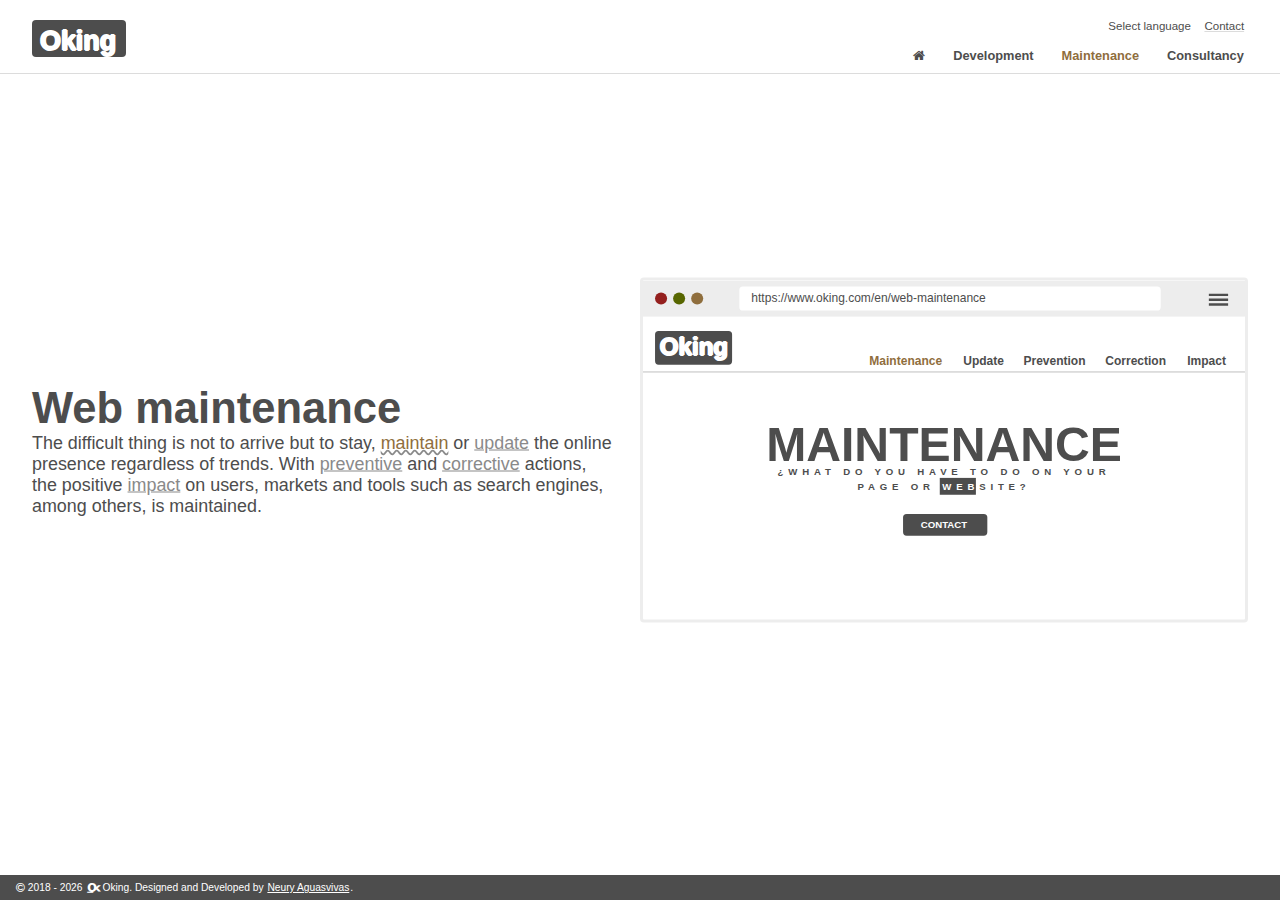
<file: en/web-maintenance.html>
<!DOCTYPE html>
<html lang="en">
<html>
<head>
    <title>Web maintenance | Oking</title>
    <meta charset="UTF-8">
    <link rel="icon" href="../i_img/ok100.png" type="image/png" sizes="16x16">
    <meta name="viewport" content="width=device-width, initial-scale=1.0">
    <!--------------------------------------------------------------------------
    CSS 
    --------------------------------------------------------------------------->
    <link rel='stylesheet' href='../i_css/root.css' />
    <link rel='stylesheet' href='../i_css/logo/ok.css' />
    <link rel='stylesheet' href='../i_css/header.css' />
    <link rel='stylesheet' href='../i_css/index_comun.css' />
    <link rel='stylesheet' href='../i_css/footer.css' />
    <!--------------------------------------------------------------------------
    JavaScript
    --------------------------------------------------------------------------->
    <link rel="stylesheet" href="https://cdnjs.cloudflare.com/ajax/libs/font-awesome/4.7.0/css/font-awesome.min.css">
</head>
<body>
<section class="n-grid">
<!------------------------------------------------------------------------------
header
------------------------------------------------------------------------------->
<section class="area_1">
    <header>
        <h1>Ok<span>ing</span></h1>
        <section>
            <div>
                <div id="idioma"></div>
                <button id="idiomas" title="Select language">Select language</button>
            </div>
                <a href="contact.html" class="header_7" title="Contact">Contact</a>

        </section>
        <nav>
            <section>
                <ul class="maximo-oculto">
                    <li><a href="index.html" class="header_11 enlace" title="Inicio"><i class='fa fa-home'></i></a>
                        <div class="cubrir">
                            <a href="index.html" class="con" title="Inicio"><i class='fa fa-home'></i></a>
                        </div>
                    </li>
                    <li><a href="web-development.html" class="header_21 enlace" title="Development">Development</a>
                        <div class="cubrir">
                            <a href="web-development.html" class="con" title="Development">Development</a>
                        </div>
                    </li>
                    <li><a href="web-maintenance.html" class="header_31 enlace" title="Maintenance">Maintenance</a>
                        <div class="cubrir">
                            <a href="web-maintenance.html" class="con" title="Maintenance">Maintenance</a>
                        </div>
                    </li>
                    <li><a href="web-consultancy.html" class="header_41 enlace" title="Consultancy">Consultancy</a>
                        <div class="cubrir">
                            <a href="web-consultancy.html" class="con" title="Consultancy">Consultancy</a>
                        </div>
                    </li>
                </ul>
                <section class="mediano-oculto">
                    <ul>
                        <li><a href="index.html" class="header_12 enlace" title="Inicio"><i class='fa fa-home'></i></a>
                            <div class="cubrir">
                                <a href="index.html" class="con" title="Inicio"><i class='fa fa-home'></i></a>
                            </div>
                        </li>
                       <li><a href="web-development.html" class="header_22 enlace" title="Development">Development</a>
                            <div class="cubrir">
                                <a href="web-development.html" class="con" title="Development">Development</a>
                            </div>
                        </li>
                        <li><a href="web-maintenance.html" class="header_32 enlace" title="Maintenance" id="ancho">Maintenance</a>
                            <div class="cubrir">
                                <a href="web-maintenance.html" class="con" title="Maintenance">Maintenance</a>
                            </div>
                        </li>
                    </ul>
                    <button class="menu_tablet" title="Menu"><i class="fa fa-bars" aria-hidden="true"></i></button>
                    <section class="mediano">
                        <ul>
                            <li><a href="web-consultancy.html" class="header_42 enlace" title="Consultancy">Consultancy</a>
                                <div class="cubrir">
                                    <a href="web-consultancy.html" class="con" title="Consultancy">Consultancy</a>
                                </div>
                            </li>
                        </ul>
                    </section>
                </section>
                <section class="minimo-oculto">
                    <button class="menu_celular" title="Menu"><i class="fa fa-bars" aria-hidden="true"></i></button>
                    <section class="minimo">
                        <ul>
                            <li><a href="index.html" class="header_13 enlace" title="Inicio">Inicio</a>
                                <div class="cubrir">
                                    <a href="index.html" class="con" title="Inicio">Inicio</a>
                                </div>
                            </li>
                            <li><a href="web-development.html" class="header_23 enlace" title="Development">Development</a>
                                <div class="cubrir">
                                    <a href="web-development.html" class="con" title="Development">Development</a>
                                </div>
                            </li>
                            <li><a href="web-maintenance.html" class="header_33 enlace" title="Maintenance" id="ancho">Maintenance</a>
                                <div class="cubrir">
                                    <a href="web-maintenance.html" class="con" title="Maintenance">Maintenance</a>
                                </div>
                            </li>
                            <li><a href="web-consultancy.html" class="header_43 enlace" title="Consultancy">Consultancy</a>
                                <div class="cubrir">
                                    <a href="web-consultancy.html" class="con" title="Consultancy">Consultancy</a>
                                </div>
                            </li>
                        </ul>
                    </section>
                </section>
            </section>
        </nav>
    </header>
</section>
<!------------------------------------------------------------------------------
main
------------------------------------------------------------------------------->
<section class="area_2">
    <main>
        <h2>Web maintenance</h2>
        <p>
            The difficult thing is not to arrive but to stay, <span class="desarrollo">maintain</span> or 
            <span class="desarrollo">update</span> the online presence regardless of trends. With 
            <span class="desarrollo">preventive</span> and <span class="desarrollo">corrective</span> actions, the positive 
            <span class="desarrollo">impact</span> on users, markets and tools such as search engines, among others, 
            is maintained.
        </p>
    </main>
</section>
<!------------------------------------------------------------------------------
aside
------------------------------------------------------------------------------->
<section class="area_3" style="">
    <aside>
        <div class="navegador">
            <svg viewBox="0 0 500 280">
                <title>Web maintenance</title>
                <desc>Web maintenance graph, for illustration.</desc>
                
                <rect id="barra" x="0" y="0" rx="0" ry="0"/>
                <g id="circles">
                    <circle cx="45" cy="15" r="5" />
                    <circle cx="30" cy="15" r="5" />
                    <circle cx="15" cy="15" r="5" />
                </g>
                <rect id="url" x=80 y="5" rx="3" ry="3"/>
                <text id="link" x="90" y="18">https://www.oking.com/en/web-maintenance</text>
                <g id="menu">
                    <line x1="470" y1="12" x2="486" y2="12" />
                    <line x1="470" y1="16" x2="486" y2="16" />
                    <line x1="470" y1="20" x2="486" y2="20" />
                </g>

                <rect id="marca" x="10" y="42" rx="3" ry="3" />
                <text x="14" y="62" class="logo">
                    <tspan>Ok</tspan><tspan>ing</tspan>
                </text>
                <text x="188" y="70" class="servicio svg_titulo">Maintenance</text>
                <text x="266" y="70" class="servicio">Update</text>
                <text x="316" y="70" class="servicio">Prevention</text>
                <text x="384" y="70" class="servicio">Correction</text>
                <text x="452" y="70" class="servicio">Impact</text>
                <line x1="0" y1="76" x2="500" y2="76" />

                <g id="desarrollos">
                    <text x="250" y="150" text-anchor="middle" class="diapositiva activo">maintenance</text>
                    <text x="250" y="150" text-anchor="middle" class="diapositiva">update</text>
                    <text x="250" y="150" text-anchor="middle" class="diapositiva">prevention</text>
                    <text x="250" y="150" text-anchor="middle" class="diapositiva">correction</text>
                    <text x="250" y="150" text-anchor="middle" class="diapositiva">impact</text>
                </g>
                <rect x="246.50" y="164" rx="0" ry="0" width="30" height="14" class="web" />
                <text x="250" y="162" text-anchor="middle" class="descripcion">¿What do you have to do on your</text>
                <text x="250" y="174" text-anchor="middle" class="descripcion">page or <tspan fill="white">web</tspan>site?</text>
                <rect x="216" y="194" rx="3" ry="3" width="70" height="18" class="svg_contacto_back"  />
                <a href="contact.html" role="link">
                    <title>Contact</title>
                    <text class="svg_contacto" x="250" y="206" text-anchor="middle">Contact</text>
                </a>
            </svg>
        </div>
    </aside>
</section>
<!------------------------------------------------------------------------------
footer
------------------------------------------------------------------------------->
<section class="area_4">
    <footer>
        <section class="derechos">
            <p>
                <i class='fa fa-copyright'></i> 2018 - <span class="year"></span> 
                <i class="icono icon-ok">&#xe800;</i> Oking.
                <span>Designed and Developed by 
                    <a href="https://www.behance.net/neury" title="Neury Aguasvivas" class="foco_a">Neury Aguasvivas</a>.
                </span>
            </p>
        </section>
    </footer>
</section>
</section>
<!------------------------------------------------------------------------------
Resolución no acta
------------------------------------------------------------------------------->
<section class="no-acta">
    <i class='fa fa-tv'></i> 
    <h3 class="titulo"><i class='fa fa-exclamation-circle'></i> Resolution not act</h3>
    <p>Enlarge the screen or contact: <strong>neury.developer@gmail.com</strong></p>
</section>

<script type="module" src="../l/i/header.js"></script>
<script src="../l/i/svg.js"></script>
</body>
</html>
</file>
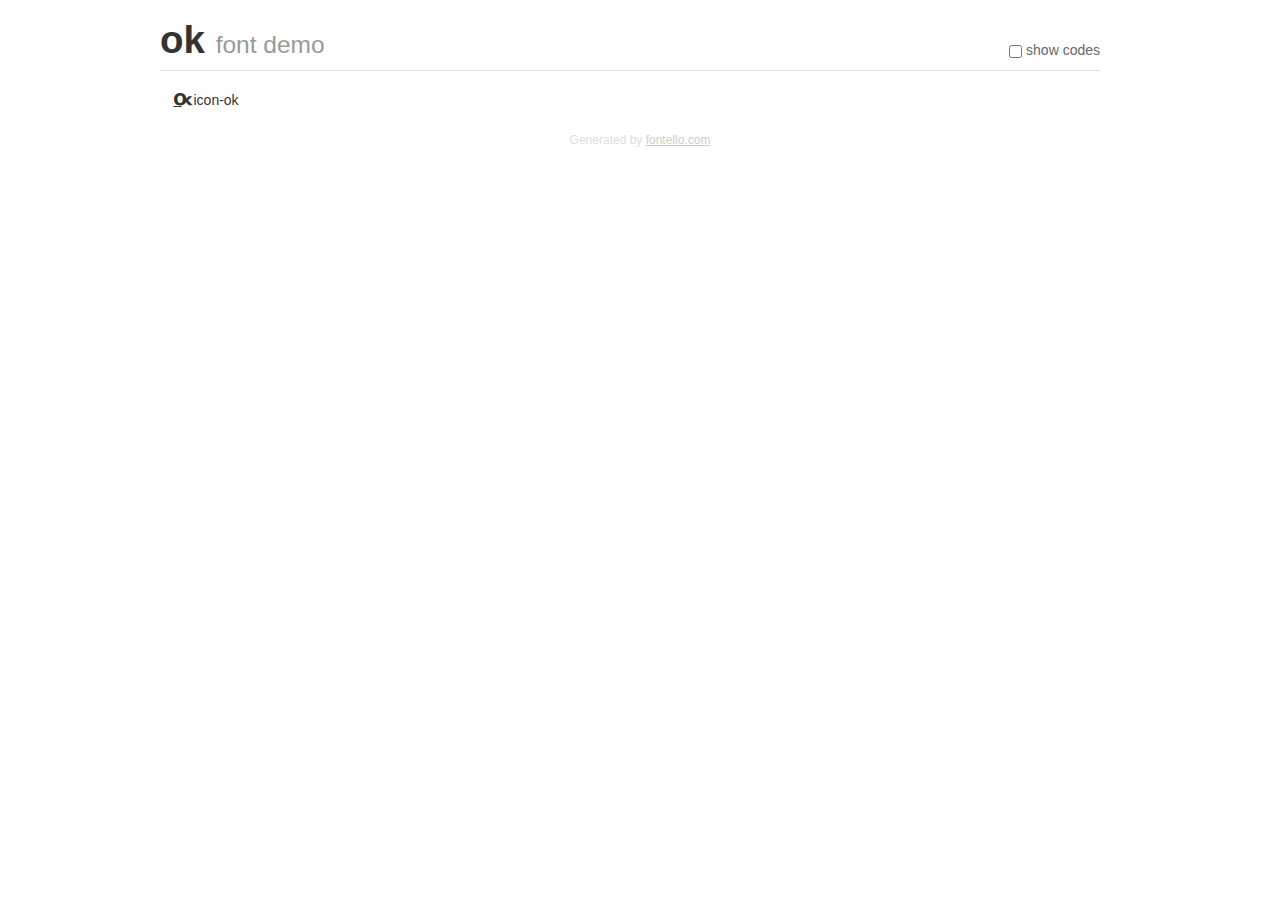
<file: i_css/logo/ok/demo.html>
<!DOCTYPE html>
<html>
  <head>
  <!--[if lt IE 9]><script language="javascript" type="text/javascript" src="//html5shim.googlecode.com/svn/trunk/html5.js"></script><![endif]-->
  <meta charset="UTF-8">
  <style>
    html {
      font-size: 100%;
      -webkit-text-size-adjust: 100%;
      -ms-text-size-adjust: 100%;
    }
    a:focus {
      outline: thin dotted #333;
      outline: 5px auto -webkit-focus-ring-color;
      outline-offset: -2px;
    }
    a:hover,
    a:active {
      outline: 0;
    }
    input {
      margin: 0;
      font-size: 100%;
      vertical-align: middle;
      *overflow: visible;
      line-height: normal;
    }
    input::-moz-focus-inner {
      padding: 0;
      border: 0;
    }
    body {
      margin: 0;
      font-family: "Helvetica Neue", Helvetica, Arial, sans-serif;
      font-size: 14px;
      line-height: 20px;
      color: #333;
      background-color: #fff;
    }
    a {
      color: #08c;
      text-decoration: none;
    }
    a:hover {
      color: #005580;
      text-decoration: underline;
    }
    .row {
      margin-left: -20px;
      *zoom: 1;
    }
    .row:before,
    .row:after {
      display: table;
      content: "";
      line-height: 0;
    }
    .row:after {
      clear: both;
    }
    .span3 {
      float: left;
      min-height: 1px;
      margin-left: 20px;
      width: 220px;
    }
    .container {
      width: 940px;
      margin-right: auto;
      margin-left: auto;
      *zoom: 1;
    }
    .container:before,
    .container:after {
      display: table;
      content: "";
      line-height: 0;
    }
    .container:after {
      clear: both;
    }
    small {
      font-size: 85%;
    }
    h1 {
      margin: 10px 0;
      font-family: inherit;
      font-weight: bold;
      line-height: 20px;
      color: inherit;
      text-rendering: optimizelegibility;
      line-height: 40px;
      font-size: 38.5px;
    }
    h1 small {
      font-weight: normal;
      line-height: 1;
      color: #999;
      font-size: 24.5px;
    }

    body {
      margin-top: 90px;
    }
    .header {
      position: fixed;
      top: 0;
      left: 50%;
      margin-left: -480px;
      background-color: #fff;
      border-bottom: 1px solid #ddd;
      padding-top: 10px;
      z-index: 10;
    }
    .footer {
      color: #ddd;
      font-size: 12px;
      text-align: center;
      margin-top: 20px;
    }
    .footer a {
      color: #ccc;
      text-decoration: underline;
    }
    .the-icons {
      font-size: 14px;
      line-height: 24px;
    }
    .switch {
      position: absolute;
      right: 0;
      bottom: 10px;
      color: #666;
    }
    .switch input {
      margin-right: 0.3em;
    }
    .codesOn .i-name {
      display: none;
    }
    .codesOn .i-code {
      display: inline;
    }
    .i-code {
      display: none;
    }
    @font-face {
      font-family: 'ok';
      src: url('./font/ok.eot?67099350');
      src: url('./font/ok.eot?67099350#iefix') format('embedded-opentype'),
           url('./font/ok.woff?67099350') format('woff'),
           url('./font/ok.ttf?67099350') format('truetype'),
           url('./font/ok.svg?67099350#ok') format('svg');
      font-weight: normal;
      font-style: normal;
    }
    .demo-icon {
      font-family: "ok";
      font-style: normal;
      font-weight: normal;
      speak: never;
     
      display: inline-block;
      text-decoration: inherit;
      width: 1em;
      margin-right: .2em;
      text-align: center;
      /* opacity: .8; */
     
      /* For safety - reset parent styles, that can break glyph codes*/
      font-variant: normal;
      text-transform: none;
     
      /* fix buttons height, for twitter bootstrap */
      line-height: 1em;
     
      /* Animation center compensation - margins should be symmetric */
      /* remove if not needed */
      margin-left: .2em;
     
      /* You can be more comfortable with increased icons size */
      /* font-size: 120%; */
     
      /* Font smoothing. That was taken from TWBS */
      -webkit-font-smoothing: antialiased;
      -moz-osx-font-smoothing: grayscale;
     
      /* Uncomment for 3D effect */
      /* text-shadow: 1px 1px 1px rgba(127, 127, 127, 0.3); */
    }
    </style>
    <link rel="stylesheet" href="css/animation.css"><!--[if IE 7]><link rel="stylesheet" href="css/" + font.fontname + "-ie7.css"><![endif]-->
    <script>
      function toggleCodes(on) {
        var obj = document.getElementById('icons');
      
        if (on) {
          obj.className += ' codesOn';
        } else {
          obj.className = obj.className.replace(' codesOn', '');
        }
      }
    </script>
  </head>
  <body>
    <div class="container header">
      <h1>ok <small>font demo</small></h1>
      <label class="switch">
        <input type="checkbox" onclick="toggleCodes(this.checked)">show codes
      </label>
    </div>
    <div class="container" id="icons">
      <div class="row">
        <div class="span3" title="Code: 0xe800">
          <i class="demo-icon icon-ok">&#xe800;</i> <span class="i-name">icon-ok</span><span class="i-code">0xe800</span>
        </div>
      </div>
    <div class="container footer">Generated by <a href="https://fontello.com">fontello.com</a></div>
  </body>
</html>
</file>
<file: i_css/root.css>
/* 
    Created on : 2 abr. 2022, 12:28:42 a. m.
    Author     : neury-dev
*/
*, *:before, 
*:after { 
    box-sizing: border-box; 
}
html {
    scroll-behavior: smooth;
}
body { 
    color: #4d4d4d !important;
    font-size: 100% !important;
    font: 0.80em "Verdana", Helvetica, Tahoma, sans-serif !important;
    line-height: 1em;
    margin: 0 !important;
}
a { text-decoration: none; outline: none; }
a, 
button, 
select { 
    cursor: pointer;
}
label { font-weight: bold; }
button,
input,
textArea, 
select { 
    border: none;
    outline: none; 
}
input:disabled { cursor: not-allowed; }
.titulo {  
    letter-spacing: -0.07em; 
    transform: scaleY(1.6);
}
.display { display: block; }
:root {
    /*--n-fuente-1:                 "Georgia", Garamond, serif;*/
    --n-fuente-2:             "Verdana", Helvetica, Tahoma, sans-serif;
    /*--n-fuente-3:            "Lucida Console", Courier, monospace;*/
    
    --n-color-0:    transparent;
    --n-color-1:    #ffffff;
    --n-color-1-1:  rgba(255, 255, 255, 0.1);
    --n-color-1-2:  rgba(255, 255, 255, 0.2);
    --n-color-1-3:  rgba(255, 255, 255, 0.3);
    --n-color-1-4:  rgba(255, 255, 255, 0.4);
    --n-color-1-5:  rgba(255, 255, 255, 0.5);
    --n-color-1-6:  rgba(255, 255, 255, 0.6);
    --n-color-1-7:  rgba(255, 255, 255, 0.7);
    --n-color-1-8:  rgba(255, 255, 255, 0.8);
    --n-color-1-9:  rgba(255, 255, 255, 0.9);
    --n-color-2:    #4d4d4d;
    --n-color-2-1:  rgba(77, 77, 77, 0.1);
    --n-color-2-2:  rgba(77, 77, 77, 0.2);
    --n-color-2-3:  rgba(77, 77, 77, 0.3);
    --n-color-2-4:  rgba(77, 77, 77, 0.4);
    --n-color-2-5:  rgba(77, 77, 77, 0.5);
    --n-color-2-6:  rgba(77, 77, 77, 0.6);
    --n-color-2-7:  rgba(77, 77, 77, 0.7);
    --n-color-2-8:  rgba(77, 77, 77, 0.8);
    --n-color-2-9:  rgba(77, 77, 77, 0.9);
    --n-color-3:    #8f6e3d;
    --n-color-3-1:  rgba(143, 110, 61, 0.1);
    --n-color-3-2:  rgba(143, 110, 61, 0.2);
    --n-color-3-3:  rgba(143, 110, 61, 0.3);
    --n-color-3-4:  rgba(143, 110, 61, 0.4);
    --n-color-3-5:  rgba(143, 110, 61, 0.5);
    --n-color-3-6:  rgba(143, 110, 61, 0.6);
    --n-color-3-7:  rgba(143, 110, 61, 0.7);
    --n-color-3-8:  rgba(143, 110, 61, 0.8);
    --n-color-3-9:  rgba(143, 110, 61, 0.9);
    --n-color-4:    #8a8a8a;
    --n-color-4-1:  rgba(138, 138, 138, 0.1);
    --n-color-4-2:  rgba(138, 138, 138, 0.2);
    --n-color-4-3:  rgba(138, 138, 138, 0.3);
    --n-color-4-4:  rgba(138, 138, 138, 0.4);
    --n-color-4-5:  rgba(138, 138, 138, 0.5);
    --n-color-4-6:  rgba(138, 138, 138, 0.6);
    --n-color-4-7:  rgba(138, 138, 138, 0.7);
    --n-color-4-8:  rgba(138, 138, 138, 0.8);
    --n-color-4-9:  rgba(138, 138, 138, 0.9);
    --n-color-5:    #576600;
    --n-color-5-1:  rgba(87, 102, 0, 0.1);
    --n-color-5-2:  rgba(87, 102, 0, 0.2);
    --n-color-5-3:  rgba(87, 102, 0, 0.3);
    --n-color-5-4:  rgba(87, 102, 0, 0.4);
    --n-color-5-5:  rgba(87, 102, 0, 0.5);
    --n-color-5-6:  rgba(87, 102, 0, 0.6);
    --n-color-5-7:  rgba(87, 102, 0, 0.7);
    --n-color-5-8:  rgba(87, 102, 0, 0.8);
    --n-color-5-9:  rgba(87, 102, 0, 0.9);
    --n-color-6:    #94201e;
    --n-color-6-1:  rgba(148, 32, 30, 0.1);
    --n-color-6-2:  rgba(148, 32, 30, 0.2);
    --n-color-6-3:  rgba(148, 32, 30, 0.3);
    --n-color-6-4:  rgba(148, 32, 30, 0.4);
    --n-color-6-5:  rgba(148, 32, 30, 0.5);
    --n-color-6-6:  rgba(148, 32, 30, 0.6);
    --n-color-6-7:  rgba(148, 32, 30, 0.7);
    --n-color-6-8:  rgba(148, 32, 30, 0.8);
    --n-color-6-9:  rgba(148, 32, 30, 0.9);
    
    --n-border-0:   0.10em solid var(--n-color-0);
    --n-border-1:   0.10em solid var(--n-color-1);
    --n-border-2:   0.10em solid var(--n-color-2);
    --n-border-3:   0.10em solid var(--n-color-3);
    --n-border-4:   0.10em solid var(--n-color-4);
    --n-border-5:   0.10em solid var(--n-color-5);
    --n-border-6:   0.10em solid var(--n-color-6);
    
    --n-sombra-0: 0 0 0.00em var(--n-color-0), 0 0 0.00em var(--n-color-0), 0 0 0.00em var(--n-color-0);
    --n-sombra-1: 0 0 0.20em var(--n-color-1), 0 0 0.20em var(--n-color-1), 0 0 0.40em var(--n-color-1);
    --n-sombra-2: 0 0 0.20em var(--n-color-2), 0 0 0.20em var(--n-color-2), 0 0 0.40em var(--n-color-2);
    --n-sombra-3: 0 0 0.20em var(--n-color-3), 0 0 0.20em var(--n-color-3), 0 0 0.40em var(--n-color-3);
    --n-sombra-4: 0 0 0.20em var(--n-color-4), 0 0 0.20em var(--n-color-4), 0 0 0.40em var(--n-color-4);
    --n-sombra-5: 0 0 0.20em var(--n-color-5), 0 0 0.20em var(--n-color-5), 0 0 0.40em var(--n-color-5);
    --n-sombra-6: 0 0 0.20em var(--n-color-6), 0 0 0.20em var(--n-color-6), 0 0 0.40em var(--n-color-6);
    
    --n-transicion:             all 0.8s ease-in-out;
    
    --n-sombra-de-texto-1:  -1px 0 white, 0 1px white, 1px 0 white, 0 -1px white;
    --n-sombra-de-texto-2:  -1px 0 var(--n-color-2), 0 1px var(--n-color-2), 1px 0 var(--n-color-2), 0 -1px var(--n-color-2);
    
}

/* Estilo global
--------------------------------------------------------------------------------*/
.color_uno { color: var(--n-color-3) !important; }
input:focus,
textarea:focus {
    border-right: 2px dotted var(--n-color-2);
}
/* Resolución no acta
--------------------------------------------------------------------------------*/
.no-acta { display: none; }

@media screen and (max-width: 319px) { 
    .n-grid,
    #enviar { 
        display: none !important; 
    } 
    .no-acta {
        display: block;
        position: absolute;
        top: 50%;
        left: 50%;
        transform: translate(-50%,-50%);
        
        color: var(--n-color-4);
        font-size: 6vw;
        text-align: center;
    }
    .no-acta > i {
        color: var(--n-color-6);
        font-size: 12vw;
    }
    .no-acta > h3 {
        color: var(--n-color-6);
    }
}
</file>
<file: i_css/logo/ok.css>
/* 
    Created on : 21 ene. 2022, 2:34:03 p. m.
    Author     : neury-dev
*/
@font-face {
    font-family: 'ok';
    src: url('./ok/font/ok.eot?67099350');
    src: url('./ok/font/ok.eot?67099350#iefix') format('embedded-opentype'),
         url('./ok/font/ok.woff?67099350') format('woff'),
         url('./ok/font/ok.ttf?67099350') format('truetype'),
         url('./ok/font/ok.svg?67099350#ok') format('svg');
    font-weight: normal;
    font-style: normal;
}
.icono {
    font-family: "ok";
    font-style: normal;
    font-weight: normal;
    speak: never;

    display: inline-block;
    text-decoration: inherit;
    width: 1em;
    margin-right: .2em;
    text-align: center;
    /* opacity: .8; */

    /* For safety - reset parent styles, that can break glyph codes*/
    font-variant: normal;
    text-transform: none;

    /* fix buttons height, for twitter bootstrap */
    line-height: 1em;

    /* Animation center compensation - margins should be symmetric */
    /* remove if not needed */
    margin-left: .2em;

    /* You can be more comfortable with increased icons size */
    /* font-size: 120%; */

    /* Font smoothing. That was taken from TWBS */
    -webkit-font-smoothing: antialiased;
    -moz-osx-font-smoothing: grayscale;

    /* Uncomment for 3D effect */
    /* text-shadow: 1px 1px 1px rgba(127, 127, 127, 0.3); */
}
</file>
<file: i_css/header.css>
/* 
    Created on : 2 abr. 2022, 12:29:00 a. m.
    Author     : neury-dev
*/

/* header
--------------------------------------------------------------------------------*/
.n-grid > .area_1 > header {
    display: flex;
    
    position: fixed;
    z-index: 1;
    width: 100%;
    border-bottom: 1px solid var(--n-color-4-3);
    padding: 16px 0px 16px 0px;
    background-color: var(--n-color-1);
}
.n-grid > .area_1 > header > h1 {
    color: var(--n-color-1);
    background-color: var(--n-color-2);
    font-family: var(--n-fuente-2);
    font-size: 2.10em;
    margin: 4px 0px 0px 32px;
    border-radius: 4px;
    padding: 6px 10px 0px 8px;
    text-shadow: var(--n-sombra-de-texto-1);
}
.n-grid > .area_1 > header > h1 > span { 
    color: var(--n-color-1); 
    text-shadow: var(--n-sombra-de-texto-1);
}
.n-grid > .area_1 > header > section {
    display: flex;
    flex-direction: row;
    
    position: absolute;
    right: 0;
    font-size: 0.90em;
    width: auto;
    margin: 0px 32px 0px 0px;
    padding: 0;
}
.n-grid > .area_1 > header > section > div {
    display: flex;
    flex-wrap: wrap;
    margin: 0;
    padding: 0;
}
.n-grid > .area_1 > header > section a {
    color: var(--n-color-2);
    font-size: 1em;
    text-decoration-line: underline; 
    text-decoration-style: solid;
    text-decoration-color: var(--n-color-4-3);
    margin: 0 0 0 0.50em;
    border: var(--n-border-0);
    padding: 0.25em;
}
.n-grid > .area_1 > header > section a:hover,
.n-grid > .area_1 > header > section > div > button:hover,
.n-grid > .area_1 > header > section > div > div#idioma > a:hover {
    color: var(--n-color-2);
    text-decoration: underline;
}
.n-grid > .area_1 > header > section a:focus,
.n-grid > .area_1 > header > section > div > button:focus,
.n-grid > .area_1 > header > section > div > div#idioma > a:focus {
    text-decoration-color: var(--n-color-2);
    border: var(--n-border-2);
    border-radius: 0.20em;
}
.n-grid > .area_1 > header > section > div > button {
    color: var(--n-color-2);
    background: var(--n-color-1);
    font-size: 1em;
    margin: 0;
    margin-left: 8px;
    border: var(--n-border-0);
    padding: 0.25em;
}
.n-grid > .area_1 > header > section > div > div#idioma {
    display: flex;
    align-items: center;
    font-size: 1em;
}
.n-grid > .area_1 > header > section > div > div#idioma > a {
    font-size: 1em;
    text-decoration-line: underline; 
    text-decoration-style: solid;
    text-decoration-color: var(--n-color-2-3);   
    margin: 0;
    border: var(--n-border-0);
    padding: 0.25em;
}
.n-grid > .area_1 > header > nav {
    display: flex;
    flex-direction: row;
    justify-content: space-between;
 
    position: absolute;
    right: 0;
    width: auto;
    margin: 32px 32px 0px 0px;
    padding: 0px;
}
.n-grid > .area_1 > header > nav > section > *,
.n-grid > .area_1 > header > nav > section > section > * { margin: 0; }
.n-grid > .area_1 > header > nav > :nth-child(2) {
    display: flex;
    align-items: flex-end;
}
.n-grid > .area_1 > header > nav ul {
    list-style: none;
    padding: 0;
}
.n-grid > .area_1 > header > nav > section > ul > li, 
.n-grid > .area_1 > header > nav > section > section > ul > li,
.n-grid > .area_1 > header > nav > section > .mediano-oculto > .mediano > ul > li {
    display: inline;
    font-weight: bold;
}
.n-grid > .area_1 > header > nav > section > .minimo-oculto > .minimo > ul > li {
    font-weight: bold;
    margin: 0.50em 0em;
}
.n-grid > .area_1 > header > nav ul > li {
    position: relative;
    padding-left: 16px;
}
.n-grid > .area_1 > header > nav ul > li > a {
    position: relative;
    color: var(--n-color-2);
    border: var(--n-border-0);
    padding: 0.25em;
}
.n-grid > .area_1 > header > nav ul > li > a:focus {
    text-decoration: underline;
    border: var(--n-border-2);
    border-radius: 0.20em;
}
.mediano-oculto {
    display: flex;
    flex-direction: row;
}
.n-grid > .area_1 > header > nav button {
    color: var(--n-color-2);
    background-color: var(--n-color-0);
    font-size: 1.0em;
    margin-top: 0;
    border: var(--n-border-0);
    padding: 0.30em 0.50em 0.25em 0.50em;
}
.n-grid > .area_1 > header > nav button:focus {
    border: var(--n-border-2);
    border-radius: 0.20em;
}
.n-grid > .area_1 > header > nav button.menu_tablet {
    position: fixed;
    top: 3.30em;
    right: 2.50em;
    
    padding: 0.30em 0.50em 0.25em 0.50em;
}
.n-grid > .area_1 > header > nav > section > ul > li > .cubrir,
.n-grid > .area_1 > header > nav > section > section > ul > li > .cubrir,
.n-grid > .area_1 > header > nav > section > .mediano-oculto > .mediano > ul > li > .cubrir {
    padding-left: 7px;
}
.n-grid > .area_1 > header > nav > section > ul > li > .cubrir,
.n-grid > .area_1 > header > nav > section > section > ul > li > .cubrir { 
    display: none;
    position: absolute;
    left: 0.70em;
    bottom: 1.10em;
    height: 0;
}
.n-grid > .area_1 > header > nav > section > .mediano-oculto > .mediano > ul > li > .cubrir {
    display: none;
    position: absolute;
    left: 0.70em;
    bottom: 1.14em;
    height: 0;
}
.n-grid > .area_1 > header > nav > section > .minimo-oculto > .minimo > ul > li > .cubrir {
    display: none;
    position: absolute;
    bottom: 1.20em;
    height: 0;
}
.n-grid > .area_1 > header > nav ul > li > .cubrir > .con {
    color: var(--n-color-3);
    border: var(--n-border-0);
    padding: 0.25em;
}
.n-grid > .area_1 > header > nav ul > li > .cubrir > .con:focus {
    border: var(--n-border-0);
    border-radius: 0.20em;
}
.n-grid > .area_1 > header > nav > section > ul > li:hover .cubrir,
.n-grid > .area_1 > header > nav > section > section > ul > li:hover .cubrir,
.n-grid > .area_1 > header > nav > section > .mediano-oculto > .mediano > ul > li:hover .cubrir,
.n-grid > .area_1 > header > nav > section > .minimo-oculto > ul > li:hover .cubrir,
.n-grid > .area_1 > header > nav > section > .minimo-oculto > .minimo > ul > li:hover .cubrir { 
    display: block;
    animation: cubrir 1.5s ease-in-out 2 alternate forwards;
}
@keyframes cubrir {
    0%   { clip: rect(0px, 0px, 200px, 0px);   }
    25%  { clip: rect(0px, 35px, 200px, 0px);  }
    50%  { clip: rect(0px, 60px, 200px, 0px);  }
    75%  { clip: rect(0px, 85px, 200px, 0px);  }
    100% { clip: rect(0px, 110px, 200px, 0px); }
}
.n-grid > .area_1 > header > nav ul > li:hover .enlace {
    animation: enlace 1.5s forwards; 
    
    border: var(--n-border-2);
    border-radius: 0.20em;
}
@keyframes enlace {
    0%   { opacity: 0.75;           }
    25%  { opacity: 0.50;           }
    50%  { opacity: 0.25;           }
    75%  { opacity: 0.00;           }
    100% { color: var(--n-color-3); }
}

/* Maquetado
--------------------------------------------------------------------------------*/
@media screen and (min-width: 551px) and (max-width: 800px) {
    .n-grid > .area_1 > header > nav {
        right: 3em;
    }
    .n-grid > .area_1 > header > nav > section > .mediano-oculto > .mediano {
        display: none;
        position: fixed;
        top: 6em;
        left: 0;
        right: 0;
        z-index: 1;
        width: 100%;
        border-bottom: 1px solid var(--n-color-2-3);
        padding-left: 8px;
        background-color: var(--n-color-1);
    }
}
@media screen and (max-width: 550px) {
    .n-grid > .area_1 > header {
        padding: 12px 0px 12px 0px;
    }
    .n-grid > .area_1 > header > h1 {
        margin: 4px 0px 0px 12px;
    }
    .n-grid > .area_1 > header > section {
        flex-direction: column-reverse;
        
        left: 102px;
    }
    .n-grid > .area_1 > header > section > div {
    }
    .n-grid > .area_1 > header > section > div > div#idioma {
        padding: 0.20em 0.50em;
    }
    .n-grid > .area_1 > header > section > div > button {
        padding: 0.50em 0.50em;
    }
    .n-grid > .area_1 > header > section > a {
        width: 4.50em;
        margin-left: 2em;
    }
    .n-grid > .area_1 > header > nav {
        right: 3em;
        margin: 0.50em 0 0 0;
    }
    .n-grid > .area_1 > header > nav button {
        position: absolute;
        top: 0;
        right: 0;
        
        font-size: 1.50em;
    }
    .minimo { 
        display: none;
        position: fixed;
        top: 67px;
        left: 0;
        right: 0;
        z-index: 1;
        border-bottom: 1px solid var(--n-color-2-3);
        background-color: var(--n-color-1);
    }
}
@media screen and (min-width: 550px) { .minimo-oculto { display: none; } }
@media screen and (max-width: 550px), (min-width: 800px) { .mediano-oculto { display: none; } }
@media screen and (max-width: 800px) { .maximo-oculto { display: none; } }

/*.display { display: block; }*/
</file>
<file: i_css/index.css>
/* 
    Created on : 2 abr. 2022, 12:29:14 a. m.
    Author     : neury-dev
*/
/* Maquetado
-------------------------------------------------------------------------------*/
.n-grid {
    display: grid;
    grid-template-columns: 25% 25% 25% auto;
    grid-gap: 0.625em;
}
.n-grid > section { 
    /*color: var(--n-color-2);*/
}
.n-grid > .area_1 { grid-area: 1 / span 4 / 2 / 5; }
.n-grid > .area_2 { grid-area: 2 / span 4 / 3 / 5; }
/*.n-grid > .area_3 { grid-area: 2 / 3 / 3 / span 2; }*/
.n-grid > .area_4 { grid-area: 3 / span 4 / 4 / 5; }

/* main
--------------------------------------------------------------------------------*/
.n-grid > .area_2 {
    /*border: 1px solid var(--n-color-2);*/
}
.n-grid > .area_2 > main {
    width: 100%;  
}
.n-grid > .area_2 > main > div {
    position: absolute;
    top: 50%;
    left: 50%;
    transform: translate(-50%,-50%);

    text-align: center;
}
.n-grid > .area_2 > main > div > h2 {
    color: var(--n-color-2);
    font-size: 6.25em;
    text-transform: uppercase;
    line-height: 1.5;
    margin: 0;
}
.activo {
    animation: servicios 4s;
}
@keyframes servicios { 
    0%   { clip-path: inset(100% 0% 0% 0%); }
    30%  { clip-path: inset(0% 0% 0% 0%);   }
    40%  { clip-path: inset(0% 0% 0% 0%);   }
    50%  { clip-path: inset(0% 0% 0% 0%);   }
    60%  { clip-path: inset(0% 0% 0% 0%);   }
    70%  { clip-path: inset(0% 0% 0% 0%);   }
    100% { clip-path: inset(0% 0% 100% 0%); }
}
.n-grid > .area_2 > main > div > p {
    color: var(--n-color-2);
    font-size: 0.90em;
    text-transform: uppercase;
    letter-spacing: 4px;
    line-height: 1.5;
    white-space: nowrap;
    margin-top: -32px;
}
.n-grid > .area_2 > main > div > p > span {
    color: var(--n-color-1);
    background-color: var(--n-color-2);
    padding: 0.3vmax 0.1vmax 0.2vmax 0.3vmax;
    
    animation: servicios 4s infinite;
}

/* Maquetado
--------------------------------------------------------------------------------*/
@media screen and (min-width: 551px) and (max-width: 800px) {
    .n-grid > .area_2 > main > div > h2 {
        font-size: 3.25em;
        margin: 0.40em 0em;
    }
    .n-grid > .area_2 > main > div > p {
        font-size: 0.70em;
    }
}
@media screen and (max-width: 550px) {
    .n-grid > .area_2 > main > div > h2 {
        font-size: 2.25em;
        margin: 0.80em 0em;
    }
    .n-grid > .area_2 > main > div > p {
        font-size: 0.50em;
    }
}
</file>
<file: i_css/footer.css>
/* 
    Created on : 2 abr. 2022, 12:29:28 a. m.
    Author     : neury-dev
*/
/* footer
--------------------------------------------------------------------------------*/
.n-grid > .area_4 > footer {
    display: flex;
    align-items: center;
    
    position: fixed;
    bottom: 0;
    width: 100%;
    height: 25px;
    color: var(--n-color-1);
    background-color: var(--n-color-2);
    padding: 0px 16px;
}
.n-grid > .area_4 > footer > .derechos {
    width: 100%;
    font-size: 0.80em;
}
.n-grid > .area_4 > footer > .derechos > p a {
    color: var(--n-color-1);
    text-decoration: underline;
    border: var(--n-border-0);
}
n-grid > .area_4 > footer > .derechos > p a:focus {
    border: var(--n-border-1);
    border-radius: 0.20em;
}
/* Maquetado
--------------------------------------------------------------------------------*/
@media screen and (min-width: 551px) and (max-width: 800px) {
    .n-grid > .area_4 > footer > .derechos {
        text-align: center;
    }
}
@media screen and (max-width: 550px) {
    .n-grid > .area_4 > footer {
        justify-content: center;
        height: 32px;
    }
    .n-grid > .area_4 > footer > .derechos {
        text-align: center;
        font-size: 0.70em;
        width: 180px;
    }
    .n-grid > .area_4 > footer > .derechos > p > span {
        white-space: nowrap;
    }
}
</file>
<file: i_css/index_comun.css>
/* 
    Created on : 2 abr. 2022, 2:55:23 a. m.
    Author     : neury-dev
*/

/* Maquetado
-------------------------------------------------------------------------------*/
.n-grid {
    display: grid;
    grid-template-columns: 25% 25% 25% auto;
}
.n-grid > section { }
.n-grid > .area_1 { grid-area: 1 / span 4 / 2 / 5; }
.n-grid > .area_2 { grid-area: 2 / 1 / span 2 / span 2; }
.n-grid > .area_3 { grid-area: 2 / 3 / span 2 / span 2; }
.n-grid > .area_4 { grid-area: 4 / span 4 / 5 / 5; }

/* main
--------------------------------------------------------------------------------*/
.n-grid > .area_2 { }
.n-grid > .area_2 > main {
    position: absolute;
    top: 50%;
    transform: translateY(-50%);
    
    width: 50%;
    padding: 0px 24px 0px 32px;
}
.n-grid > .area_2 > main > h2 {
    color: var(--n-color-2);
    font-size: 3.40em;
    margin: 0;
}
.n-grid > .area_2 > main > p {
    color: var(--n-color-2);
    font-size: 1.40em;
    margin: 0;
}
/*.n-grid > .area_2 > main > p >*/ 
.desarrollo {
    color: var(--n-color-4);
    text-decoration-line: underline;
    text-decoration-style: solid;
    text-decoration-color: var(--n-color-4);
}
.dev_activio {
    color: var(--n-color-3);
    text-decoration-style: wavy;
}
/* Aside
--------------------------------------------------------------------------------*/
.n-grid > .area_3 { }
.n-grid > .area_3 > aside {
    position: absolute;
    top: 50%;
    transform: translateY(-50%);
    
    width: 50%;
    padding: 0px 32px 0px 0px;
}
/* Aside: navegador
--------------------------------------------------------------------------------*/
.n-grid > .area_3 > aside > .navegador {
    background-color: var(--n-color-1);
    border: 3px solid var(--n-color-2-1);
    border-radius: 4px;
}
/* Aside: sitio web
--------------------------------------------------------------------------------*/
svg {
    background-color: var(--n-color-1);
    margin-bottom: -0.08em;
}
svg > rect#barra {
    fill: var(--n-color-2-1);
    width: 500px;
    height: 30px;
}
svg > circle {}
svg > #circles > :nth-child(1) { fill: var(--n-color-3); }
svg > #circles > :nth-child(2) { fill: var(--n-color-5); }
svg > #circles > :nth-child(3) { fill: var(--n-color-6); }
svg > rect#url {
    fill: var(--n-color-1);
    width: 350px;
    height: 20px;
}
svg > text#link {
    fill: var(--n-color-2);
    font-weight: normal;
}
svg > #menu > line {
    stroke: var(--n-color-2);
    stroke-width: 2;
}
svg > rect#marca {
    fill: var(--n-color-2);
    width: 64px;
    height: 28px;
}
svg > .logo {
    fill: var(--n-color-1);
    font-size: 20px;
    font-weight: bold;
    text-shadow: -1px 0 white, 0 1px white, 1px 0 white, 0 -1px white;
}
.svg_titulo { 
    fill: var(--n-color-3); 
}
svg > line { 
    stroke: var(--n-color-2); 
    stroke-width: 0.3; 
}
svg > #desarrollos {
    fill: var(--n-color-2);
    font-size: 40px;
    font-weight: bold;
    text-transform: uppercase;
}
svg > text.descripcion {
    fill: var(--n-color-2);
    font-size: 8px;
    font-weight: bold; 
    text-transform: uppercase;
    letter-spacing: 4px;
}
svg > text {
    fill: var(--n-color-2);
    font-size: 10px;
    font-weight: bold; 
}
.activo {
    animation: servicios 4s;
}
@keyframes servicios { 
    0%   { clip-path: inset(100% 0% 0% 0%); }
    30%  { clip-path: inset(0% 0% 0% 0%);   }
    40%  { clip-path: inset(0% 0% 0% 0%);   }
    50%  { clip-path: inset(0% 0% 0% 0%);   }
    60%  { clip-path: inset(0% 0% 0% 0%);   }
    70%  { clip-path: inset(0% 0% 0% 0%);   }
    100% { clip-path: inset(0% 0% 100% 0%); }
}
.web {
    fill: var(--n-color-2);
    animation: servicios 4s infinite;
}
.svg_contacto {
    fill: var(--n-color-1);
    font-size: 8px;
    font-weight: bold;
    text-transform: uppercase;
}
.svg_contacto_back {
    fill: var(--n-color-2);
}
.svg_titulo_body { font-size: 16px; }
.svg_body { font-weight: normal; }

/* Maquetado
--------------------------------------------------------------------------------*/
@media screen and (min-width: 551px) and (max-width: 800px) {
    .n-grid > .area_2 { grid-area: 2 / 1 / 3 / 5; }
    .n-grid > .area_3 { grid-area: 3 / 1 / 4 / 5; }
    
    .n-grid > .area_2 > main {
        width: 100%;
        text-align: center;
        padding: 0px 32px;
    }
    .n-grid > .area_2 > main > p { line-height: 1.50; }
    
    /* Aside
    --------------------------------------------------------------------------------*/
    .n-grid > .area_3 > aside {
        top: calc(100% - 25px);
        transform: translateY(-0%);

        width: 100%;
        padding: 0px 0px 25px 0px;
    }
}
@media screen and (max-width: 550px) {
    .n-grid > .area_2 { grid-area: 2 / 1 / 3 / 5; }
    .n-grid > .area_3 { grid-area: 3 / 1 / 4 / 5; }
    
    .n-grid > .area_2 > main {
        width: 100%;
        text-align: center;
        padding: 0px 36px;
    }
    .n-grid > .area_2 > main > h2 { font-size: 2.30em; }
    .n-grid > .area_2 > main > p {
        font-size: 1em;
        line-height: 1.40;
    }
    
    /* Aside
    --------------------------------------------------------------------------------*/
    .n-grid > .area_3 > aside {
        top: calc(100% - 32px);
        transform: translateY(-0%);

        width: 100%;
        padding: 0px 0px 32px 0px;
    }
}
</file>
<file: i_css/contacto.css>
/* 
    Created on : 2 abr. 2022, 3:54:49 p. m.
    Author     : neury-dev
*/
/* Maquetado
-------------------------------------------------------------------------------*/
.n-grid {
    display: grid;
    grid-template-columns: 25% 25% 25% auto;
    grid-gap: 0.625em;
}
.n-grid > section { 
    /*color: var(--n-color-2);*/
}
.n-grid > .area_1 { grid-area: 1 / span 4 / 2 / 5; }
.n-grid > .area_2 { grid-area: 2 / span 4 / 3 / 5; }
.n-grid > .area_5 { grid-area: 5 / span 4 / 6 / 5; }

/* main
-------------------------------------------------------------------------------*/
.n-grid > .area_2 { 
    display: flex;
    flex-wrap: wrap;
    justify-content: center;
    
    margin-top: 80px;
}
.n-grid > .area_2 > main { 
    display: flex;
    flex-direction: column;
    align-items: center;
    
    width: 320px;
    margin-bottom: 32px;
}
.n-grid > .area_2 > main > section:nth-child(1) { text-align: center; }
.n-grid > .area_2 > main > section > h2 { color: var(--n-color-3); margin: 0 0 0; }

/* main: Correo
-------------------------------------------------------------------------------*/
.n-grid > .area_2 > main > section:nth-child(1) input {
    color: var(--n-color-1);
    background-color: var(--n-color-5);
    width: 184px;
    border: 1px solid var(--n-color-5);
    border-radius: 4px;
    padding: 4px;
}
.n-grid > .area_2 > main > section > section {
    margin: 8px 0px;
}
.n-grid > .area_2 > main > section:nth-child(1) .info { 
    position: relative;
}
.n-grid > .area_2 > main > section:nth-child(1) .info > button {
    color: var(--n-color-5);
    background-color: var(--n-color-1);
    font-weight: bold;
    border: var(--n-border-0);
    padding: 0.50em;
}
.n-grid > .area_2 > main > section:nth-child(1) .info > button:focus {
    border: var(--n-border-2);
    border-radius: 0.20em;
}
.n-grid > .area_2 > main > section:nth-child(1) .info > button > .dato {
    visibility: hidden;
    position: absolute;
    left: 50%;
    bottom: 28px;
    z-index: 1;
    color: var(--n-color-1);
    background-color: var(--n-color-3);
    text-align: center;
    width: 140px;
    margin-left: -75px;
    border-radius: 6px;
    padding: 5px;
    box-shadow: var(--n-sombra-2);
    transition: opacity 0.3s;
    opacity: 0;
}
.n-grid > .area_2 > main > section:nth-child(1) .info > button > .dato::after {
    content: "";
    position: absolute;
    top: 100%;
    left: 50%;
    margin-left: -5px;
    border-width: 5px;
    border-style: solid;
    border-color: var(--n-color-3) var(--n-color-0) var(--n-color-0) var(--n-color-0);
}
.n-grid > .area_2 > main > section:nth-child(1) .info:hover .dato {
    visibility: visible;
    opacity: 1;
}

/* main: formulario
-------------------------------------------------------------------------------*/
.n-grid > .area_2 > main > section:nth-child(2) > p {
    color: var(--n-color-5);
    font-size: 1em;
    font-weight: bold;
    text-align: center;
    border-radius: 0.20em;
    padding: 0.50em;
    box-shadow: var(--n-sombra-5);
}

.n-grid > .area_2 > main > section > form {
    display: flex;
    flex-direction: column;
    align-items: center;
}
.n-grid > .area_2 > main > section > form > * + * {
    margin: 1em 0em;
}

/* main: formulario > input[type="text"], input[type="correo"], textarea
-------------------------------------------------------------------------------*/
.n-grid > .area_2 > main > section > form > .label {
    display: flex;
    align-items: center;
    flex-wrap: wrap;
    
    width: 100%;
}
.n-grid > .area_2 > main > section > form > label > .input {
    flex-grow: 1;
    
    display: block;
    color: var(--n-color-2);
    font-size: 1em;
    font-weight: 300;
    line-height: 1;
    margin: 0;
    box-sizing: border-box;
    padding: 4px 0px;
    transition: border-color 0.2s;
}
.n-grid > .area_2 > main > section > form > label > textarea { 
    flex-grow: 1;
    display: block;
    color: var(--n-color-2);
    font-size: 1.30em;
    line-height: 1;
    width: 100%;
    height: 70px;
    box-sizing: border-box;
    padding: 8px 16px;
    resize: none;
}
.n-grid > .area_2 > main > section > form > label > .icono {
    width: 1rem;
    order: -1;
    stroke-dasharray: 0, 20;
    stroke-dashoffset: -14.142;
    transition: all 0.2s;
}
.n-grid > .area_2 > main > section > form > label > .icono > path {
    fill: none;
    stroke: var(--n-color-2);
    stroke-width: 2px;
}
.n-grid > .area_2 > main > section > form > label > .input:focus + .icono,
.n-grid > .area_2 > main > section > form > label > textarea:focus + .icono {
    stroke-dasharray: 28.284, 20;
    stroke-dashoffset: 0;
}
.n-grid > .area_2 > main > section > form > label > .linea {
    width: 100%;
    height: 2px;
    stroke: var(--n-color-2);
    stroke-width: 2px;
    margin-left: 1rem;
}
.n-grid > .area_2 > main > section > form > label > .linea > .focus,
.n-grid > .area_2 > main > section > form > label > .linea > .valid,
.n-grid > .area_2 > main > section > form > label > .linea > .invalid {
    stroke-dasharray: 0, 20;
    stroke-dashoffset: -20;
    transition: all 0.2s;
}
.n-grid > .area_2 > main > section > form > label:active {
    color: var(--n-color-2);
}
.n-grid > .area_2 > main > section > form > label > .input:focus ~ .linea > .focus,
.n-grid > .area_2 > main > section > form > label > textarea:focus ~ .linea > .focus {
    stroke: var(--n-color-2);
}
.n-grid > .area_2 > main > section > form > label > .linea > .focus { stroke: var(--n-color-2); }
.n-grid > .area_2 > main > section > form > label > .linea > .valid { stroke: var(--n-color-5); }
.n-grid > .area_2 > main > section > form > label > .linea > .invalid { stroke: var(--n-color-6); }
.n-grid > .area_2 > main > section > form > label > .input:focus ~ .linea > .focus,
.n-grid > .area_2 > main > section > form > label > .input:valid ~ .linea > .valid,
.n-grid > .area_2 > main > section > form > label > .input[data-touched]:invalid ~ .linea > .invalid,
.n-grid > .area_2 > main > section > form > label > textarea:focus ~ .linea > .focus,
.n-grid > .area_2 > main > section > form > label > textarea:valid ~ .linea > .valid,
.n-grid > .area_2 > main > section > form > label > textarea[data-touched]:invalid ~ .linea > .invalid {
    stroke-dasharray: 40, 0;
    stroke-dashoffset: 0;
}

/* main: formulario > input[type="radio"]
-------------------------------------------------------------------------------*/
.n-grid > .area_2 > main > section > form > section > .envase {
    display: block;
    position: relative;
    margin-bottom: 8px;
    border: var(--n-border-0);
    padding: 0.50em 0 0.20em 1.50em;
    outline: none;
    cursor: pointer;
    user-select: none;
}
.n-grid > .area_2 > main > section > form > section > .envase:focus {
    border: var(--n-border-2);
    border-radius: 0.20em;
}
.n-grid > .area_2 > main > section > form > section > .envase > input {
    position: absolute;
    cursor: pointer;
    opacity: 0;
}
.n-grid > .area_2 > main > section > form > section > .envase > .tema {
    position: absolute;
    top: 0.40em;
    left: 0;
    background-color: var(--n-color-2);
    width: 15px;
    height: 15px;
    border-radius: 50%;
}
.n-grid > .area_2 > main > section > form > section > .envase:hover input ~ .tema {
    background-color: var(--n-color-2);
}
.n-grid > .area_2 > main > section > form > section > .envase > input:checked ~ .tema {
    background-color: var(--n-color-3);
}
.n-grid > .area_2 > main > section > form > section > .envase input:checked ~ .tema:after {
    display: block;
}
.n-grid > .area_2 > main > section > form > section > .envase > .tema:after {
    content: "";
    display: none;
    position: absolute;
    top: 0.37em;
    left: 0.37em;
    
    background-color: var(--n-color-3);
    width: 6px;
    height: 6px;
    border-radius: 50%;
}

/* main: formulario > button[tyep="submit"]
-------------------------------------------------------------------------------*/
.n-grid > .area_2 > main > section > form > button[type="submit"] {
    color: var(--n-color-1);
    background-color: var(--n-color-5);
    font-size: 1em;
    font-weight: bold;
    border: var(--n-border-5);
    padding: 6px 12px;
    border-radius: 0.25rem;
}
.n-grid > .area_2 > main > section > form > button[type="submit"]:hover {
    box-shadow: var(--n-sombra-2);
}
.n-grid > .area_2 > main > section > form > button[type="submit"]:focus {
    color: var(--n-color-2);
    background-color: var(--n-color-1);
    border: var(--n-border-2);
}

/* Mensaje
--------------------------------------------------------------------------------*/
.enviar {
    display: none;
    position: fixed; 
    top: 0;
    left: 0;
    z-index: 1;

    background-color: var(--n-color-1);
    width: 100%;
    height: 100%;
}
.enviar > div.contenedor {
    position: absolute; 
    top: 50%;
    left: 50%;
    transform: translate(-50%,-50%);
    z-index: 1;

    color: var(--n-color-2);
    background-color: var(--n-color-1);
    margin: auto;
    padding: 12px;
    border-radius: 12px;
    width: 310px;
    height: auto;
}
.enviar > div.contenedor > p > span:nth-child(1) {
    font-weight: bold;
}
.enviar > div.contenedor > button {
    color: var(--n-color-1);
    background-color: var(--n-color-6);
    font-weight: bold;
    width: 100%;
    border: 2px solid var(--n-color-6);
    border-radius: 6px;
    padding: 6px;
}
.enviar > div.contenedor > p:nth-of-type(4) {
    text-align: center;
    font-size: 0.80em;
    font-weight: bold;
    padding: 0px 6px;
}
</file>
<file: i_css/logo/ok/css/animation.css>
/*
   Animation example, for spinners
*/
.animate-spin {
    -moz-animation: spin 2s infinite linear;
    -o-animation: spin 2s infinite linear;
    -webkit-animation: spin 2s infinite linear;
    animation: spin 2s infinite linear;
    display: inline-block;
}
@-moz-keyframes spin {
    0% {
        -moz-transform: rotate(0deg);
        -o-transform: rotate(0deg);
        -webkit-transform: rotate(0deg);
        transform: rotate(0deg);
    }

    100% {
        -moz-transform: rotate(359deg);
        -o-transform: rotate(359deg);
        -webkit-transform: rotate(359deg);
        transform: rotate(359deg);
    }
}
@-webkit-keyframes spin {
    0% {
        -moz-transform: rotate(0deg);
        -o-transform: rotate(0deg);
        -webkit-transform: rotate(0deg);
        transform: rotate(0deg);
    }

    100% {
        -moz-transform: rotate(359deg);
        -o-transform: rotate(359deg);
        -webkit-transform: rotate(359deg);
        transform: rotate(359deg);
    }
}
@-o-keyframes spin {
    0% {
        -moz-transform: rotate(0deg);
        -o-transform: rotate(0deg);
        -webkit-transform: rotate(0deg);
        transform: rotate(0deg);
    }

    100% {
        -moz-transform: rotate(359deg);
        -o-transform: rotate(359deg);
        -webkit-transform: rotate(359deg);
        transform: rotate(359deg);
    }
}
@-ms-keyframes spin {
    0% {
        -moz-transform: rotate(0deg);
        -o-transform: rotate(0deg);
        -webkit-transform: rotate(0deg);
        transform: rotate(0deg);
    }

    100% {
        -moz-transform: rotate(359deg);
        -o-transform: rotate(359deg);
        -webkit-transform: rotate(359deg);
        transform: rotate(359deg);
    }
}
@keyframes spin {
    0% {
        -moz-transform: rotate(0deg);
        -o-transform: rotate(0deg);
        -webkit-transform: rotate(0deg);
        transform: rotate(0deg);
    }

    100% {
        -moz-transform: rotate(359deg);
        -o-transform: rotate(359deg);
        -webkit-transform: rotate(359deg);
        transform: rotate(359deg);
    }
}
</file>
